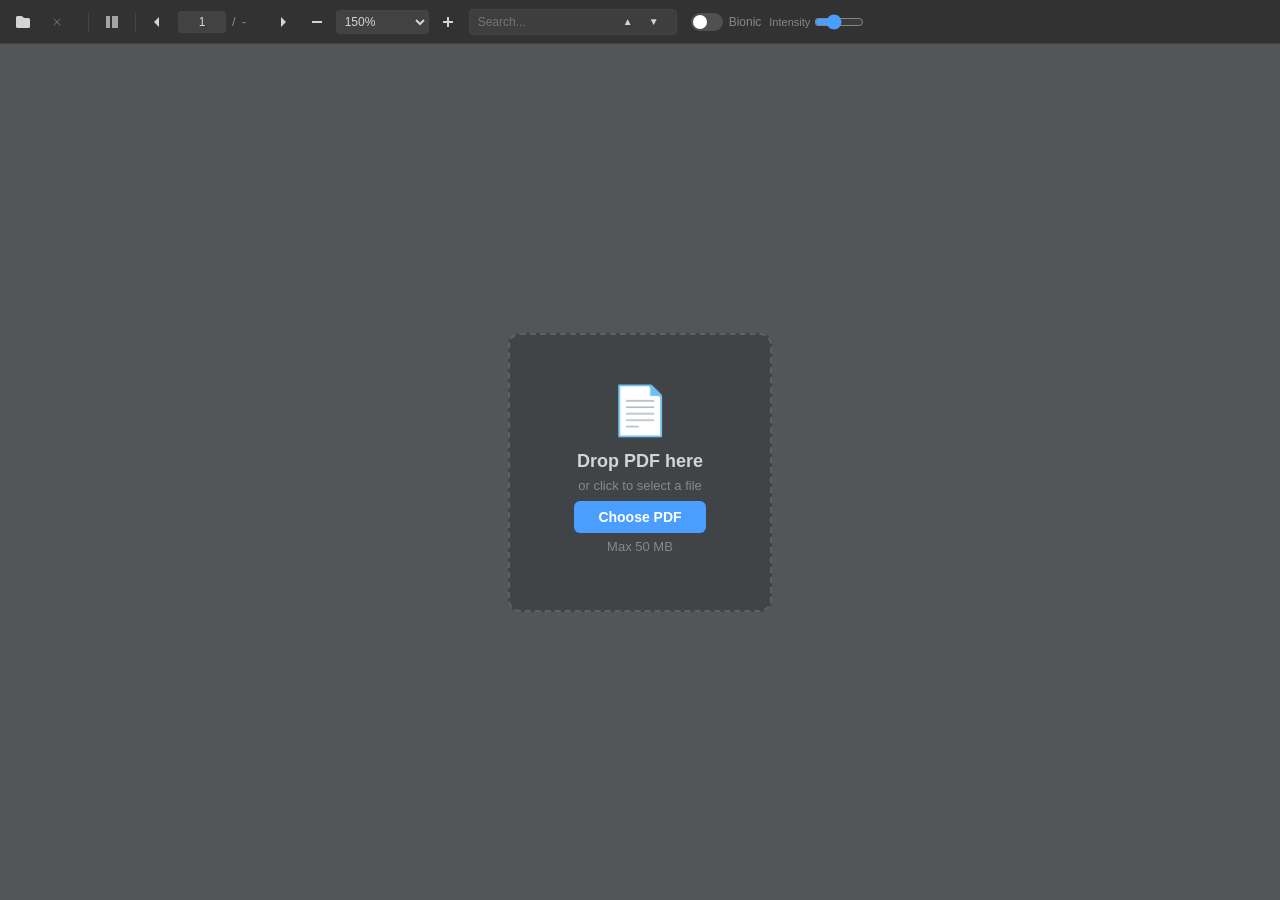
<file: templates/viewer.html>
<!DOCTYPE html>
<html lang="zh-CN">
<head>
  <meta charset="UTF-8" />
  <meta name="viewport" content="width=device-width, initial-scale=1.0" />
  <title>Bionic PDF Reader</title>
  <link rel="stylesheet" href="/static/pdfjs/pdf_viewer.css" />
  <link rel="stylesheet" href="/static/css/viewer.css" />
</head>
<body>
  <!-- Toolbar -->
  <header id="toolbar" class="toolbar">
    <div class="toolbar-group">
      <button id="openFile" class="tool-btn" title="Open File">
        <svg width="16" height="16" viewBox="0 0 16 16"><path fill="currentColor" d="M1 3.5A1.5 1.5 0 012.5 2h3.879a1.5 1.5 0 011.06.44l1.122 1.12A1.5 1.5 0 009.62 4H13.5A1.5 1.5 0 0115 5.5v7a1.5 1.5 0 01-1.5 1.5h-11A1.5 1.5 0 011 12.5v-9z"/></svg>
      </button>
      <button id="closeFile" class="tool-btn" title="Close File" disabled>
        <svg width="16" height="16" viewBox="0 0 16 16"><path fill="currentColor" d="M4.646 4.646a.5.5 0 01.708 0L8 7.293l2.646-2.647a.5.5 0 01.708.708L8.707 8l2.647 2.646a.5.5 0 01-.708.708L8 8.707l-2.646 2.647a.5.5 0 01-.708-.708L7.293 8 4.646 5.354a.5.5 0 010-.708z"/></svg>
      </button>
      <span id="fileName" class="file-name"></span>
      <span class="separator"></span>
      <button id="sidebarToggle" class="tool-btn" title="Toggle Sidebar">
        <svg width="16" height="16" viewBox="0 0 16 16"><path fill="currentColor" d="M2 2h4v12H2zm6 0h6v12H8z" opacity=".7"/></svg>
      </button>
      <span class="separator"></span>
      <button id="previous" class="tool-btn" title="Previous Page">
        <svg width="16" height="16" viewBox="0 0 16 16"><path fill="currentColor" d="M8 3L3 8l5 5V3z"/></svg>
      </button>
      <input id="pageNumber" class="page-input" type="number" min="1" value="1" />
      <span class="page-sep">/</span>
      <span id="numPages" class="page-total">-</span>
      <button id="next" class="tool-btn" title="Next Page">
        <svg width="16" height="16" viewBox="0 0 16 16"><path fill="currentColor" d="M8 3l5 5-5 5V3z"/></svg>
      </button>
    </div>
    <div class="toolbar-group">
      <button id="zoomOut" class="tool-btn" title="Zoom Out">
        <svg width="16" height="16" viewBox="0 0 16 16"><path fill="currentColor" d="M3 7h10v2H3z"/></svg>
      </button>
      <select id="scaleSelect" class="scale-select">
        <option value="0.5">50%</option>
        <option value="0.75">75%</option>
        <option value="1">100%</option>
        <option value="1.25">125%</option>
        <option value="1.5" selected>150%</option>
        <option value="2">200%</option>
        <option value="3">300%</option>
        <option value="page-width">Page Width</option>
        <option value="page-fit">Page Fit</option>
      </select>
      <button id="zoomIn" class="tool-btn" title="Zoom In">
        <svg width="16" height="16" viewBox="0 0 16 16"><path fill="currentColor" d="M7 3v4H3v2h4v4h2V9h4V7H9V3z"/></svg>
      </button>
    </div>
    <div class="toolbar-group">
      <div class="search-box" id="searchBox">
        <input id="searchInput" type="text" placeholder="Search..." />
        <button id="findPrevious" class="tool-btn small" title="Previous Match">&#9650;</button>
        <button id="findNext" class="tool-btn small" title="Next Match">&#9660;</button>
        <span id="findMsg" class="find-msg"></span>
      </div>
    </div>
    <div class="toolbar-group">
      <label class="bionic-toggle" title="Bionic Reading Mode">
        <input type="checkbox" id="bionicToggle" />
        <span class="toggle-track"><span class="toggle-thumb"></span></span>
        <span class="toggle-text">Bionic</span>
      </label>
      <label class="intensity-control" title="Bold Intensity">
        <span>Intensity</span>
        <input type="range" id="bionicIntensity" min="1" max="4" value="2" />
      </label>
    </div>
  </header>

  <!-- Main Layout -->
  <div id="mainContainer" class="main-container">
    <!-- Sidebar -->
    <aside id="sidebar" class="sidebar hidden">
      <div class="sidebar-tabs">
        <button class="sidebar-tab active" data-tab="outline">Outline</button>
        <button class="sidebar-tab" data-tab="thumbnails">Pages</button>
      </div>
      <div id="outlinePanel" class="sidebar-panel active">
        <div id="outlineView" class="outline-view"></div>
      </div>
      <div id="thumbnailPanel" class="sidebar-panel">
        <div id="thumbnailView" class="thumbnail-view"></div>
      </div>
    </aside>

    <!-- PDF Viewer -->
    <div class="viewer-outer">
      <div id="viewerContainer" class="viewer-container">
        <!-- Upload Area (shown initially) -->
        <div id="uploadArea" class="upload-area">
          <div class="upload-box" id="dropZone">
            <div class="upload-icon">&#128196;</div>
            <h2>Drop PDF here</h2>
            <p>or click to select a file</p>
            <label class="btn-primary upload-btn">
              Choose PDF
              <input type="file" id="fileInput" accept=".pdf" hidden />
            </label>
            <p class="upload-hint">Max 50 MB</p>
          </div>
        </div>
        <!-- PDF viewer container (pdfjs renders here) -->
        <div id="viewer" class="pdfViewer" style="display:none;"></div>
      </div>
    </div>
  </div>

  <script type="module" src="/static/js/viewer.js"></script>
</body>
</html>
</file>
<file: static/pdfjs/pdf_viewer.css>
/* Copyright 2014 Mozilla Foundation
 *
 * Licensed under the Apache License, Version 2.0 (the "License");
 * you may not use this file except in compliance with the License.
 * You may obtain a copy of the License at
 *
 *     http://www.apache.org/licenses/LICENSE-2.0
 *
 * Unless required by applicable law or agreed to in writing, software
 * distributed under the License is distributed on an "AS IS" BASIS,
 * WITHOUT WARRANTIES OR CONDITIONS OF ANY KIND, either express or implied.
 * See the License for the specific language governing permissions and
 * limitations under the License.
 */

.messageBar{
  --closing-button-icon:url(images/messageBar_closingButton.svg);
  --message-bar-close-button-color:var(--text-primary-color);
  --message-bar-close-button-color-hover:var(--text-primary-color);
  --message-bar-close-button-border-radius:4px;
  --message-bar-close-button-border:none;
  --message-bar-close-button-hover-bg-color:rgb(21 20 26 / 0.14);
  --message-bar-close-button-active-bg-color:rgb(21 20 26 / 0.21);
  --message-bar-close-button-focus-bg-color:rgb(21 20 26 / 0.07);
}

@media (prefers-color-scheme: dark){

.messageBar{
    --message-bar-close-button-hover-bg-color:rgb(251 251 254 / 0.14);
    --message-bar-close-button-active-bg-color:rgb(251 251 254 / 0.21);
    --message-bar-close-button-focus-bg-color:rgb(251 251 254 / 0.07);
}
  }

@media screen and (forced-colors: active){

.messageBar{
    --message-bar-close-button-color:ButtonText;
    --message-bar-close-button-border:1px solid ButtonText;
    --message-bar-close-button-hover-bg-color:ButtonText;
    --message-bar-close-button-active-bg-color:ButtonText;
    --message-bar-close-button-focus-bg-color:ButtonText;
    --message-bar-close-button-color-hover:HighlightText;
}
  }

.messageBar{

  display:flex;
  position:relative;
  padding:8px 8px 8px 16px;
  flex-direction:column;
  justify-content:center;
  align-items:center;
  gap:8px;
  -webkit-user-select:none;
     -moz-user-select:none;
          user-select:none;

  border-radius:4px;

  border:1px solid var(--message-bar-border-color);
  background:var(--message-bar-bg-color);
  color:var(--message-bar-fg-color);
}

.messageBar  > div{
    display:flex;
    align-items:flex-start;
    gap:8px;
    align-self:stretch;
  }

:is(.messageBar > div)::before{
      content:"";
      display:inline-block;
      width:16px;
      height:16px;
      -webkit-mask-image:var(--message-bar-icon);
              mask-image:var(--message-bar-icon);
      -webkit-mask-size:cover;
              mask-size:cover;
      background-color:var(--message-bar-icon-color);
      flex-shrink:0;
    }

.messageBar button{
    cursor:pointer;
  }

:is(.messageBar button):focus-visible{
      outline:var(--focus-ring-outline);
      outline-offset:2px;
    }

.messageBar .closeButton{
    width:32px;
    height:32px;
    background:none;
    border-radius:var(--message-bar-close-button-border-radius);
    border:var(--message-bar-close-button-border);

    display:flex;
    align-items:center;
    justify-content:center;
  }

:is(.messageBar .closeButton)::before{
      content:"";
      display:inline-block;
      width:16px;
      height:16px;
      -webkit-mask-image:var(--closing-button-icon);
              mask-image:var(--closing-button-icon);
      -webkit-mask-size:cover;
              mask-size:cover;
      background-color:var(--message-bar-close-button-color);
    }

:is(.messageBar .closeButton):is(:hover,:active,:focus)::before{
      background-color:var(--message-bar-close-button-color-hover);
    }

:is(.messageBar .closeButton):hover{
      background-color:var(--message-bar-close-button-hover-bg-color);
    }

:is(.messageBar .closeButton):active{
      background-color:var(--message-bar-close-button-active-bg-color);
    }

:is(.messageBar .closeButton):focus{
      background-color:var(--message-bar-close-button-focus-bg-color);
    }

:is(.messageBar .closeButton)  > span{
      display:inline-block;
      width:0;
      height:0;
      overflow:hidden;
    }

#editorUndoBar{
  --text-primary-color:#15141a;

  --message-bar-icon:url(images/secondaryToolbarButton-documentProperties.svg);
  --message-bar-icon-color:#0060df;
  --message-bar-bg-color:#deeafc;
  --message-bar-fg-color:var(--text-primary-color);
  --message-bar-border-color:rgb(0 0 0 / 0.08);

  --undo-button-bg-color:rgb(21 20 26 / 0.07);
  --undo-button-bg-color-hover:rgb(21 20 26 / 0.14);
  --undo-button-bg-color-active:rgb(21 20 26 / 0.21);

  --undo-button-fg-color:var(--message-bar-fg-color);
  --undo-button-fg-color-hover:var(--undo-button-fg-color);
  --undo-button-fg-color-active:var(--undo-button-fg-color);

  --focus-ring-color:#0060df;
  --focus-ring-outline:2px solid var(--focus-ring-color);
}

@media (prefers-color-scheme: dark){

#editorUndoBar{
    --text-primary-color:#fbfbfe;

    --message-bar-icon-color:#73a7f3;
    --message-bar-bg-color:#003070;
    --message-bar-border-color:rgb(255 255 255 / 0.08);

    --undo-button-bg-color:rgb(255 255 255 / 0.08);
    --undo-button-bg-color-hover:rgb(255 255 255 / 0.14);
    --undo-button-bg-color-active:rgb(255 255 255 / 0.21);
}
  }

@media screen and (forced-colors: active){

#editorUndoBar{
    --text-primary-color:CanvasText;

    --message-bar-icon-color:CanvasText;
    --message-bar-bg-color:Canvas;
    --message-bar-border-color:CanvasText;

    --undo-button-bg-color:ButtonText;
    --undo-button-bg-color-hover:SelectedItem;
    --undo-button-bg-color-active:SelectedItem;

    --undo-button-fg-color:ButtonFace;
    --undo-button-fg-color-hover:SelectedItemText;
    --undo-button-fg-color-active:SelectedItemText;

    --focus-ring-color:CanvasText;
}
  }

#editorUndoBar{

  position:fixed;
  top:50px;
  left:50%;
  transform:translateX(-50%);
  z-index:10;

  padding-block:8px;
  padding-inline:16px 8px;

  font:menu;
  font-size:15px;

  cursor:default;
}

#editorUndoBar button{
    cursor:pointer;
  }

#editorUndoBar #editorUndoBarUndoButton{
    border-radius:4px;
    font-weight:590;
    line-height:19.5px;
    color:var(--undo-button-fg-color);
    border:none;
    padding:4px 16px;
    margin-inline-start:8px;
    height:32px;

    background-color:var(--undo-button-bg-color);
  }

:is(#editorUndoBar #editorUndoBarUndoButton):hover{
      background-color:var(--undo-button-bg-color-hover);
      color:var(--undo-button-fg-color-hover);
    }

:is(#editorUndoBar #editorUndoBarUndoButton):active{
      background-color:var(--undo-button-bg-color-active);
      color:var(--undo-button-fg-color-active);
    }

#editorUndoBar  > div{
    align-items:center;
  }

.dialog{
  --dialog-bg-color:white;
  --dialog-border-color:white;
  --dialog-shadow:0 2px 14px 0 rgb(58 57 68 / 0.2);
  --text-primary-color:#15141a;
  --text-secondary-color:#5b5b66;
  --hover-filter:brightness(0.9);
  --focus-ring-color:#0060df;
  --focus-ring-outline:2px solid var(--focus-ring-color);
  --link-fg-color:#0060df;
  --link-hover-fg-color:#0250bb;
  --separator-color:#f0f0f4;

  --textarea-border-color:#8f8f9d;
  --textarea-bg-color:white;
  --textarea-fg-color:var(--text-secondary-color);

  --radio-bg-color:#f0f0f4;
  --radio-checked-bg-color:#fbfbfe;
  --radio-border-color:#8f8f9d;
  --radio-checked-border-color:#0060df;

  --button-secondary-bg-color:#f0f0f4;
  --button-secondary-fg-color:var(--text-primary-color);
  --button-secondary-border-color:var(--button-secondary-bg-color);
  --button-secondary-hover-bg-color:var(--button-secondary-bg-color);
  --button-secondary-hover-fg-color:var(--button-secondary-fg-color);
  --button-secondary-hover-border-color:var(--button-secondary-hover-bg-color);

  --button-primary-bg-color:#0060df;
  --button-primary-fg-color:#fbfbfe;
  --button-primary-border-color:var(--button-primary-bg-color);
  --button-primary-hover-bg-color:var(--button-primary-bg-color);
  --button-primary-hover-fg-color:var(--button-primary-fg-color);
  --button-primary-hover-border-color:var(--button-primary-hover-bg-color);
}

@media (prefers-color-scheme: dark){

.dialog{
    --dialog-bg-color:#1c1b22;
    --dialog-border-color:#1c1b22;
    --dialog-shadow:0 2px 14px 0 #15141a;
    --text-primary-color:#fbfbfe;
    --text-secondary-color:#cfcfd8;
    --focus-ring-color:#0df;
    --hover-filter:brightness(1.4);
    --link-fg-color:#0df;
    --link-hover-fg-color:#80ebff;
    --separator-color:#52525e;

    --textarea-bg-color:#42414d;

    --radio-bg-color:#2b2a33;
    --radio-checked-bg-color:#15141a;
    --radio-checked-border-color:#0df;

    --button-secondary-bg-color:#2b2a33;
    --button-primary-bg-color:#0df;
    --button-primary-fg-color:#15141a;
}
  }

@media screen and (forced-colors: active){

.dialog{
    --dialog-bg-color:Canvas;
    --dialog-border-color:CanvasText;
    --dialog-shadow:none;
    --text-primary-color:CanvasText;
    --text-secondary-color:CanvasText;
    --hover-filter:none;
    --focus-ring-color:ButtonBorder;
    --link-fg-color:LinkText;
    --link-hover-fg-color:LinkText;
    --separator-color:CanvasText;

    --textarea-border-color:ButtonBorder;
    --textarea-bg-color:Field;
    --textarea-fg-color:ButtonText;

    --radio-bg-color:ButtonFace;
    --radio-checked-bg-color:ButtonFace;
    --radio-border-color:ButtonText;
    --radio-checked-border-color:ButtonText;

    --button-secondary-bg-color:ButtonFace;
    --button-secondary-fg-color:ButtonText;
    --button-secondary-border-color:ButtonText;
    --button-secondary-hover-bg-color:AccentColor;
    --button-secondary-hover-fg-color:AccentColorText;

    --button-primary-bg-color:ButtonText;
    --button-primary-fg-color:ButtonFace;
    --button-primary-hover-bg-color:AccentColor;
    --button-primary-hover-fg-color:AccentColorText;
}
  }

.dialog{

  font:message-box;
  font-size:13px;
  font-weight:400;
  line-height:150%;
  border-radius:4px;
  padding:12px 16px;
  border:1px solid var(--dialog-border-color);
  background:var(--dialog-bg-color);
  color:var(--text-primary-color);
  box-shadow:var(--dialog-shadow);
}

:is(.dialog .mainContainer) *:focus-visible{
      outline:var(--focus-ring-outline);
      outline-offset:2px;
    }

:is(.dialog .mainContainer) .title{
      display:flex;
      width:auto;
      flex-direction:column;
      justify-content:flex-end;
      align-items:flex-start;
      gap:12px;
    }

:is(:is(.dialog .mainContainer) .title)  > span{
        font-size:13px;
        font-style:normal;
        font-weight:590;
        line-height:150%;
      }

:is(.dialog .mainContainer) .dialogSeparator{
      width:100%;
      height:0;
      margin-block:4px;
      border-top:1px solid var(--separator-color);
      border-bottom:none;
    }

:is(.dialog .mainContainer) .dialogButtonsGroup{
      display:flex;
      gap:12px;
      align-self:flex-end;
    }

:is(.dialog .mainContainer) .radio{
      display:flex;
      flex-direction:column;
      align-items:flex-start;
      gap:4px;
    }

:is(:is(.dialog .mainContainer) .radio)  > .radioButton{
        display:flex;
        gap:8px;
        align-self:stretch;
        align-items:center;
      }

:is(:is(:is(.dialog .mainContainer) .radio) > .radioButton) input{
          -webkit-appearance:none;
             -moz-appearance:none;
                  appearance:none;
          box-sizing:border-box;
          width:16px;
          height:16px;
          border-radius:50%;
          background-color:var(--radio-bg-color);
          border:1px solid var(--radio-border-color);
        }

:is(:is(:is(:is(.dialog .mainContainer) .radio) > .radioButton) input):hover{
            filter:var(--hover-filter);
          }

:is(:is(:is(:is(.dialog .mainContainer) .radio) > .radioButton) input):checked{
            background-color:var(--radio-checked-bg-color);
            border:4px solid var(--radio-checked-border-color);
          }

:is(:is(.dialog .mainContainer) .radio)  > .radioLabel{
        display:flex;
        padding-inline-start:24px;
        align-items:flex-start;
        gap:10px;
        align-self:stretch;
      }

:is(:is(:is(.dialog .mainContainer) .radio) > .radioLabel)  > span{
          flex:1 0 0;
          font-size:11px;
          color:var(--text-secondary-color);
        }

:is(.dialog .mainContainer) button:not(:is(.toggle-button,.closeButton)){
      border-radius:4px;
      border:1px solid;
      font:menu;
      font-weight:600;
      padding:4px 16px;
      width:auto;
      height:32px;
    }

:is(:is(.dialog .mainContainer) button:not(:is(.toggle-button,.closeButton))):hover{
        cursor:pointer;
        filter:var(--hover-filter);
      }

.secondaryButton:is(:is(.dialog .mainContainer) button:not(:is(.toggle-button,.closeButton))){
        color:var(--button-secondary-fg-color);
        background-color:var(--button-secondary-bg-color);
        border-color:var(--button-secondary-border-color);
      }

.secondaryButton:is(:is(.dialog .mainContainer) button:not(:is(.toggle-button,.closeButton))):hover{
          color:var(--button-secondary-hover-fg-color);
          background-color:var(--button-secondary-hover-bg-color);
          border-color:var(--button-secondary-hover-border-color);
        }

.primaryButton:is(:is(.dialog .mainContainer) button:not(:is(.toggle-button,.closeButton))){
        color:var(--button-primary-fg-color);
        background-color:var(--button-primary-bg-color);
        border-color:var(--button-primary-border-color);
        opacity:1;
      }

.primaryButton:is(:is(.dialog .mainContainer) button:not(:is(.toggle-button,.closeButton))):hover{
          color:var(--button-primary-hover-fg-color);
          background-color:var(--button-primary-hover-bg-color);
          border-color:var(--button-primary-hover-border-color);
        }

:is(.dialog .mainContainer) a{
      color:var(--link-fg-color);
    }

:is(:is(.dialog .mainContainer) a):hover{
        color:var(--link-hover-fg-color);
      }

:is(.dialog .mainContainer) textarea{
      font:inherit;
      padding:8px;
      resize:none;
      margin:0;
      box-sizing:border-box;
      border-radius:4px;
      border:1px solid var(--textarea-border-color);
      background:var(--textarea-bg-color);
      color:var(--textarea-fg-color);
    }

:is(:is(.dialog .mainContainer) textarea):focus{
        outline-offset:0;
        border-color:transparent;
      }

:is(:is(.dialog .mainContainer) textarea):disabled{
        pointer-events:none;
        opacity:0.4;
      }

:is(.dialog .mainContainer) .messageBar{
      --message-bar-bg-color:#ffebcd;
      --message-bar-fg-color:#15141a;
      --message-bar-border-color:rgb(0 0 0 / 0.08);
      --message-bar-icon:url(images/messageBar_warning.svg);
      --message-bar-icon-color:#cd411e;
    }

@media (prefers-color-scheme: dark){

:is(.dialog .mainContainer) .messageBar{
        --message-bar-bg-color:#5a3100;
        --message-bar-fg-color:#fbfbfe;
        --message-bar-border-color:rgb(255 255 255 / 0.08);
        --message-bar-icon-color:#e49c49;
    }
      }

@media screen and (forced-colors: active){

:is(.dialog .mainContainer) .messageBar{
        --message-bar-bg-color:HighlightText;
        --message-bar-fg-color:CanvasText;
        --message-bar-border-color:CanvasText;
        --message-bar-icon-color:CanvasText;
    }
      }

:is(.dialog .mainContainer) .messageBar{

      align-self:stretch;
    }

:is(:is(:is(.dialog .mainContainer) .messageBar) > div)::before,:is(:is(:is(.dialog .mainContainer) .messageBar) > div)  > div{
          margin-block:4px;
        }

:is(:is(:is(.dialog .mainContainer) .messageBar) > div)  > div{
          display:flex;
          flex-direction:column;
          align-items:flex-start;
          gap:8px;
          flex:1 0 0;
        }

:is(:is(:is(:is(.dialog .mainContainer) .messageBar) > div) > div) .title{
            font-size:13px;
            font-weight:590;
          }

:is(:is(:is(:is(.dialog .mainContainer) .messageBar) > div) > div) .description{
            font-size:13px;
          }

:is(.dialog .mainContainer) .toggler{
      display:flex;
      align-items:center;
      gap:8px;
      align-self:stretch;
    }

:is(:is(.dialog .mainContainer) .toggler)  > .togglerLabel{
        -webkit-user-select:none;
           -moz-user-select:none;
                user-select:none;
      }

.textLayer{
  position:absolute;
  text-align:initial;
  inset:0;
  overflow:clip;
  opacity:1;
  line-height:1;
  -webkit-text-size-adjust:none;
     -moz-text-size-adjust:none;
          text-size-adjust:none;
  forced-color-adjust:none;
  transform-origin:0 0;
  caret-color:CanvasText;
  z-index:0;
}

.textLayer.highlighting{
    touch-action:none;
  }

.textLayer :is(span,br){
    color:transparent;
    position:absolute;
    white-space:pre;
    cursor:text;
    transform-origin:0% 0%;
  }

.textLayer  > :not(.markedContent),.textLayer .markedContent span:not(.markedContent){
    z-index:1;
  }

.textLayer span.markedContent{
    top:0;
    height:0;
  }

.textLayer span[role="img"]{
    -webkit-user-select:none;
       -moz-user-select:none;
            user-select:none;
    cursor:default;
  }

.textLayer .highlight{
    --highlight-bg-color:rgb(180 0 170 / 0.25);
    --highlight-selected-bg-color:rgb(0 100 0 / 0.25);
    --highlight-backdrop-filter:none;
    --highlight-selected-backdrop-filter:none;
  }

@media screen and (forced-colors: active){

.textLayer .highlight{
      --highlight-bg-color:transparent;
      --highlight-selected-bg-color:transparent;
      --highlight-backdrop-filter:var(--hcm-highlight-filter);
      --highlight-selected-backdrop-filter:var(
        --hcm-highlight-selected-filter
      );
  }
    }

.textLayer .highlight{

    margin:-1px;
    padding:1px;
    background-color:var(--highlight-bg-color);
    -webkit-backdrop-filter:var(--highlight-backdrop-filter);
            backdrop-filter:var(--highlight-backdrop-filter);
    border-radius:4px;
  }

.appended:is(.textLayer .highlight){
      position:initial;
    }

.begin:is(.textLayer .highlight){
      border-radius:4px 0 0 4px;
    }

.end:is(.textLayer .highlight){
      border-radius:0 4px 4px 0;
    }

.middle:is(.textLayer .highlight){
      border-radius:0;
    }

.selected:is(.textLayer .highlight){
      background-color:var(--highlight-selected-bg-color);
      -webkit-backdrop-filter:var(--highlight-selected-backdrop-filter);
              backdrop-filter:var(--highlight-selected-backdrop-filter);
    }

.textLayer ::-moz-selection{
    background:rgba(0 0 255 / 0.25);
    background:color-mix(in srgb, AccentColor, transparent 75%);
  }

.textLayer ::selection{
    background:rgba(0 0 255 / 0.25);
    background:color-mix(in srgb, AccentColor, transparent 75%);
  }

.textLayer br::-moz-selection{
    background:transparent;
  }

.textLayer br::selection{
    background:transparent;
  }

.textLayer .endOfContent{
    display:block;
    position:absolute;
    inset:100% 0 0;
    z-index:0;
    cursor:default;
    -webkit-user-select:none;
       -moz-user-select:none;
            user-select:none;
  }

.textLayer.selecting .endOfContent{
    top:0;
  }

.annotationLayer{
  --annotation-unfocused-field-background:url("data:image/svg+xml;charset=UTF-8,<svg width='1px' height='1px' xmlns='http://www.w3.org/2000/svg'><rect width='100%' height='100%' style='fill:rgba(0, 54, 255, 0.13);'/></svg>");
  --input-focus-border-color:Highlight;
  --input-focus-outline:1px solid Canvas;
  --input-unfocused-border-color:transparent;
  --input-disabled-border-color:transparent;
  --input-hover-border-color:black;
  --link-outline:none;
}

@media screen and (forced-colors: active){

.annotationLayer{
    --input-focus-border-color:CanvasText;
    --input-unfocused-border-color:ActiveText;
    --input-disabled-border-color:GrayText;
    --input-hover-border-color:Highlight;
    --link-outline:1.5px solid LinkText;
}

    .annotationLayer .textWidgetAnnotation :is(input,textarea):required,.annotationLayer .choiceWidgetAnnotation select:required,.annotationLayer .buttonWidgetAnnotation:is(.checkBox,.radioButton) input:required{
      outline:1.5px solid selectedItem;
    }

    .annotationLayer .linkAnnotation{
      outline:var(--link-outline);
    }

      :is(.annotationLayer .linkAnnotation):hover{
        -webkit-backdrop-filter:var(--hcm-highlight-filter);
                backdrop-filter:var(--hcm-highlight-filter);
      }

      :is(.annotationLayer .linkAnnotation) > a:hover{
        opacity:0 !important;
        background:none !important;
        box-shadow:none;
      }

    .annotationLayer .popupAnnotation .popup{
      outline:calc(1.5px * var(--scale-factor)) solid CanvasText !important;
      background-color:ButtonFace !important;
      color:ButtonText !important;
    }

    .annotationLayer .highlightArea:hover::after{
      position:absolute;
      top:0;
      left:0;
      width:100%;
      height:100%;
      -webkit-backdrop-filter:var(--hcm-highlight-filter);
              backdrop-filter:var(--hcm-highlight-filter);
      content:"";
      pointer-events:none;
    }

    .annotationLayer .popupAnnotation.focused .popup{
      outline:calc(3px * var(--scale-factor)) solid Highlight !important;
    }
  }

.annotationLayer{

  position:absolute;
  top:0;
  left:0;
  pointer-events:none;
  transform-origin:0 0;
}

.annotationLayer[data-main-rotation="90"] .norotate{
    transform:rotate(270deg) translateX(-100%);
  }

.annotationLayer[data-main-rotation="180"] .norotate{
    transform:rotate(180deg) translate(-100%, -100%);
  }

.annotationLayer[data-main-rotation="270"] .norotate{
    transform:rotate(90deg) translateY(-100%);
  }

.annotationLayer.disabled section,.annotationLayer.disabled .popup{
      pointer-events:none;
    }

.annotationLayer .annotationContent{
    position:absolute;
    width:100%;
    height:100%;
    pointer-events:none;
  }

.freetext:is(.annotationLayer .annotationContent){
      background:transparent;
      border:none;
      inset:0;
      overflow:visible;
      white-space:nowrap;
      font:10px sans-serif;
      line-height:1.35;
      -webkit-user-select:none;
         -moz-user-select:none;
              user-select:none;
    }

.annotationLayer section{
    position:absolute;
    text-align:initial;
    pointer-events:auto;
    box-sizing:border-box;
    transform-origin:0 0;
  }

:is(.annotationLayer section):has(div.annotationContent) canvas.annotationContent{
        display:none;
      }

.textLayer.selecting ~ .annotationLayer section{
    pointer-events:none;
  }

.annotationLayer :is(.linkAnnotation,.buttonWidgetAnnotation.pushButton) > a{
    position:absolute;
    font-size:1em;
    top:0;
    left:0;
    width:100%;
    height:100%;
  }

.annotationLayer :is(.linkAnnotation,.buttonWidgetAnnotation.pushButton):not(.hasBorder) > a:hover{
    opacity:0.2;
    background-color:rgb(255 255 0);
    box-shadow:0 2px 10px rgb(255 255 0);
  }

.annotationLayer .linkAnnotation.hasBorder:hover{
    background-color:rgb(255 255 0 / 0.2);
  }

.annotationLayer .hasBorder{
    background-size:100% 100%;
  }

.annotationLayer .textAnnotation img{
    position:absolute;
    cursor:pointer;
    width:100%;
    height:100%;
    top:0;
    left:0;
  }

.annotationLayer .textWidgetAnnotation :is(input,textarea),.annotationLayer .choiceWidgetAnnotation select,.annotationLayer .buttonWidgetAnnotation:is(.checkBox,.radioButton) input{
    background-image:var(--annotation-unfocused-field-background);
    border:2px solid var(--input-unfocused-border-color);
    box-sizing:border-box;
    font:calc(9px * var(--scale-factor)) sans-serif;
    height:100%;
    margin:0;
    vertical-align:top;
    width:100%;
  }

.annotationLayer .textWidgetAnnotation :is(input,textarea):required,.annotationLayer .choiceWidgetAnnotation select:required,.annotationLayer .buttonWidgetAnnotation:is(.checkBox,.radioButton) input:required{
    outline:1.5px solid red;
  }

.annotationLayer .choiceWidgetAnnotation select option{
    padding:0;
  }

.annotationLayer .buttonWidgetAnnotation.radioButton input{
    border-radius:50%;
  }

.annotationLayer .textWidgetAnnotation textarea{
    resize:none;
  }

.annotationLayer .textWidgetAnnotation [disabled]:is(input,textarea),.annotationLayer .choiceWidgetAnnotation select[disabled],.annotationLayer .buttonWidgetAnnotation:is(.checkBox,.radioButton) input[disabled]{
    background:none;
    border:2px solid var(--input-disabled-border-color);
    cursor:not-allowed;
  }

.annotationLayer .textWidgetAnnotation :is(input,textarea):hover,.annotationLayer .choiceWidgetAnnotation select:hover,.annotationLayer .buttonWidgetAnnotation:is(.checkBox,.radioButton) input:hover{
    border:2px solid var(--input-hover-border-color);
  }

.annotationLayer .textWidgetAnnotation :is(input,textarea):hover,.annotationLayer .choiceWidgetAnnotation select:hover,.annotationLayer .buttonWidgetAnnotation.checkBox input:hover{
    border-radius:2px;
  }

.annotationLayer .textWidgetAnnotation :is(input,textarea):focus,.annotationLayer .choiceWidgetAnnotation select:focus{
    background:none;
    border:2px solid var(--input-focus-border-color);
    border-radius:2px;
    outline:var(--input-focus-outline);
  }

.annotationLayer .buttonWidgetAnnotation:is(.checkBox,.radioButton) :focus{
    background-image:none;
    background-color:transparent;
  }

.annotationLayer .buttonWidgetAnnotation.checkBox :focus{
    border:2px solid var(--input-focus-border-color);
    border-radius:2px;
    outline:var(--input-focus-outline);
  }

.annotationLayer .buttonWidgetAnnotation.radioButton :focus{
    border:2px solid var(--input-focus-border-color);
    outline:var(--input-focus-outline);
  }

.annotationLayer .buttonWidgetAnnotation.checkBox input:checked::before,.annotationLayer .buttonWidgetAnnotation.checkBox input:checked::after,.annotationLayer .buttonWidgetAnnotation.radioButton input:checked::before{
    background-color:CanvasText;
    content:"";
    display:block;
    position:absolute;
  }

.annotationLayer .buttonWidgetAnnotation.checkBox input:checked::before,.annotationLayer .buttonWidgetAnnotation.checkBox input:checked::after{
    height:80%;
    left:45%;
    width:1px;
  }

.annotationLayer .buttonWidgetAnnotation.checkBox input:checked::before{
    transform:rotate(45deg);
  }

.annotationLayer .buttonWidgetAnnotation.checkBox input:checked::after{
    transform:rotate(-45deg);
  }

.annotationLayer .buttonWidgetAnnotation.radioButton input:checked::before{
    border-radius:50%;
    height:50%;
    left:25%;
    top:25%;
    width:50%;
  }

.annotationLayer .textWidgetAnnotation input.comb{
    font-family:monospace;
    padding-left:2px;
    padding-right:0;
  }

.annotationLayer .textWidgetAnnotation input.comb:focus{
    width:103%;
  }

.annotationLayer .buttonWidgetAnnotation:is(.checkBox,.radioButton) input{
    -webkit-appearance:none;
       -moz-appearance:none;
            appearance:none;
  }

.annotationLayer .fileAttachmentAnnotation .popupTriggerArea{
    height:100%;
    width:100%;
  }

.annotationLayer .popupAnnotation{
    position:absolute;
    font-size:calc(9px * var(--scale-factor));
    pointer-events:none;
    width:-moz-max-content;
    width:max-content;
    max-width:45%;
    height:auto;
  }

.annotationLayer .popup{
    background-color:rgb(255 255 153);
    box-shadow:0 calc(2px * var(--scale-factor)) calc(5px * var(--scale-factor)) rgb(136 136 136);
    border-radius:calc(2px * var(--scale-factor));
    outline:1.5px solid rgb(255 255 74);
    padding:calc(6px * var(--scale-factor));
    cursor:pointer;
    font:message-box;
    white-space:normal;
    word-wrap:break-word;
    pointer-events:auto;
  }

.annotationLayer .popupAnnotation.focused .popup{
    outline-width:3px;
  }

.annotationLayer .popup *{
    font-size:calc(9px * var(--scale-factor));
  }

.annotationLayer .popup > .header{
    display:inline-block;
  }

.annotationLayer .popup > .header h1{
    display:inline;
  }

.annotationLayer .popup > .header .popupDate{
    display:inline-block;
    margin-left:calc(5px * var(--scale-factor));
    width:-moz-fit-content;
    width:fit-content;
  }

.annotationLayer .popupContent{
    border-top:1px solid rgb(51 51 51);
    margin-top:calc(2px * var(--scale-factor));
    padding-top:calc(2px * var(--scale-factor));
  }

.annotationLayer .richText > *{
    white-space:pre-wrap;
    font-size:calc(9px * var(--scale-factor));
  }

.annotationLayer .popupTriggerArea{
    cursor:pointer;
  }

.annotationLayer section svg{
    position:absolute;
    width:100%;
    height:100%;
    top:0;
    left:0;
  }

.annotationLayer .annotationTextContent{
    position:absolute;
    width:100%;
    height:100%;
    opacity:0;
    color:transparent;
    -webkit-user-select:none;
       -moz-user-select:none;
            user-select:none;
    pointer-events:none;
  }

:is(.annotationLayer .annotationTextContent) span{
      width:100%;
      display:inline-block;
    }

.annotationLayer svg.quadrilateralsContainer{
    contain:strict;
    width:0;
    height:0;
    position:absolute;
    top:0;
    left:0;
    z-index:-1;
  }

:root{
  --xfa-unfocused-field-background:url("data:image/svg+xml;charset=UTF-8,<svg width='1px' height='1px' xmlns='http://www.w3.org/2000/svg'><rect width='100%' height='100%' style='fill:rgba(0, 54, 255, 0.13);'/></svg>");
  --xfa-focus-outline:auto;
}

@media screen and (forced-colors: active){
  :root{
    --xfa-focus-outline:2px solid CanvasText;
  }
  .xfaLayer *:required{
    outline:1.5px solid selectedItem;
  }
}

.xfaLayer{
  background-color:transparent;
}

.xfaLayer .highlight{
  margin:-1px;
  padding:1px;
  background-color:rgb(239 203 237);
  border-radius:4px;
}

.xfaLayer .highlight.appended{
  position:initial;
}

.xfaLayer .highlight.begin{
  border-radius:4px 0 0 4px;
}

.xfaLayer .highlight.end{
  border-radius:0 4px 4px 0;
}

.xfaLayer .highlight.middle{
  border-radius:0;
}

.xfaLayer .highlight.selected{
  background-color:rgb(203 223 203);
}

.xfaPage{
  overflow:hidden;
  position:relative;
}

.xfaContentarea{
  position:absolute;
}

.xfaPrintOnly{
  display:none;
}

.xfaLayer{
  position:absolute;
  text-align:initial;
  top:0;
  left:0;
  transform-origin:0 0;
  line-height:1.2;
}

.xfaLayer *{
  color:inherit;
  font:inherit;
  font-style:inherit;
  font-weight:inherit;
  font-kerning:inherit;
  letter-spacing:-0.01px;
  text-align:inherit;
  text-decoration:inherit;
  box-sizing:border-box;
  background-color:transparent;
  padding:0;
  margin:0;
  pointer-events:auto;
  line-height:inherit;
}

.xfaLayer *:required{
  outline:1.5px solid red;
}

.xfaLayer div,
.xfaLayer svg,
.xfaLayer svg *{
  pointer-events:none;
}

.xfaLayer a{
  color:blue;
}

.xfaRich li{
  margin-left:3em;
}

.xfaFont{
  color:black;
  font-weight:normal;
  font-kerning:none;
  font-size:10px;
  font-style:normal;
  letter-spacing:0;
  text-decoration:none;
  vertical-align:0;
}

.xfaCaption{
  overflow:hidden;
  flex:0 0 auto;
}

.xfaCaptionForCheckButton{
  overflow:hidden;
  flex:1 1 auto;
}

.xfaLabel{
  height:100%;
  width:100%;
}

.xfaLeft{
  display:flex;
  flex-direction:row;
  align-items:center;
}

.xfaRight{
  display:flex;
  flex-direction:row-reverse;
  align-items:center;
}

:is(.xfaLeft, .xfaRight) > :is(.xfaCaption, .xfaCaptionForCheckButton){
  max-height:100%;
}

.xfaTop{
  display:flex;
  flex-direction:column;
  align-items:flex-start;
}

.xfaBottom{
  display:flex;
  flex-direction:column-reverse;
  align-items:flex-start;
}

:is(.xfaTop, .xfaBottom) > :is(.xfaCaption, .xfaCaptionForCheckButton){
  width:100%;
}

.xfaBorder{
  background-color:transparent;
  position:absolute;
  pointer-events:none;
}

.xfaWrapped{
  width:100%;
  height:100%;
}

:is(.xfaTextfield, .xfaSelect):focus{
  background-image:none;
  background-color:transparent;
  outline:var(--xfa-focus-outline);
  outline-offset:-1px;
}

:is(.xfaCheckbox, .xfaRadio):focus{
  outline:var(--xfa-focus-outline);
}

.xfaTextfield,
.xfaSelect{
  height:100%;
  width:100%;
  flex:1 1 auto;
  border:none;
  resize:none;
  background-image:var(--xfa-unfocused-field-background);
}

.xfaSelect{
  padding-inline:2px;
}

:is(.xfaTop, .xfaBottom) > :is(.xfaTextfield, .xfaSelect){
  flex:0 1 auto;
}

.xfaButton{
  cursor:pointer;
  width:100%;
  height:100%;
  border:none;
  text-align:center;
}

.xfaLink{
  width:100%;
  height:100%;
  position:absolute;
  top:0;
  left:0;
}

.xfaCheckbox,
.xfaRadio{
  width:100%;
  height:100%;
  flex:0 0 auto;
  border:none;
}

.xfaRich{
  white-space:pre-wrap;
  width:100%;
  height:100%;
}

.xfaImage{
  -o-object-position:left top;
     object-position:left top;
  -o-object-fit:contain;
     object-fit:contain;
  width:100%;
  height:100%;
}

.xfaLrTb,
.xfaRlTb,
.xfaTb{
  display:flex;
  flex-direction:column;
  align-items:stretch;
}

.xfaLr{
  display:flex;
  flex-direction:row;
  align-items:stretch;
}

.xfaRl{
  display:flex;
  flex-direction:row-reverse;
  align-items:stretch;
}

.xfaTb > div{
  justify-content:left;
}

.xfaPosition{
  position:relative;
}

.xfaArea{
  position:relative;
}

.xfaValignMiddle{
  display:flex;
  align-items:center;
}

.xfaTable{
  display:flex;
  flex-direction:column;
  align-items:stretch;
}

.xfaTable .xfaRow{
  display:flex;
  flex-direction:row;
  align-items:stretch;
}

.xfaTable .xfaRlRow{
  display:flex;
  flex-direction:row-reverse;
  align-items:stretch;
  flex:1;
}

.xfaTable .xfaRlRow > div{
  flex:1;
}

:is(.xfaNonInteractive, .xfaDisabled, .xfaReadOnly) :is(input, textarea){
  background:initial;
}

@media print{
  .xfaTextfield,
  .xfaSelect{
    background:transparent;
  }

  .xfaSelect{
    -webkit-appearance:none;
       -moz-appearance:none;
            appearance:none;
    text-indent:1px;
    text-overflow:"";
  }
}

.canvasWrapper svg{
    transform:none;
  }

.moving:is(.canvasWrapper svg){
      z-index:100000;
    }

[data-main-rotation="90"]:is(.highlight:is(.canvasWrapper svg),.highlightOutline:is(.canvasWrapper svg)) mask,[data-main-rotation="90"]:is(.highlight:is(.canvasWrapper svg),.highlightOutline:is(.canvasWrapper svg)) use:not(.clip,.mask){
          transform:matrix(0, 1, -1, 0, 1, 0);
        }

[data-main-rotation="180"]:is(.highlight:is(.canvasWrapper svg),.highlightOutline:is(.canvasWrapper svg)) mask,[data-main-rotation="180"]:is(.highlight:is(.canvasWrapper svg),.highlightOutline:is(.canvasWrapper svg)) use:not(.clip,.mask){
          transform:matrix(-1, 0, 0, -1, 1, 1);
        }

[data-main-rotation="270"]:is(.highlight:is(.canvasWrapper svg),.highlightOutline:is(.canvasWrapper svg)) mask,[data-main-rotation="270"]:is(.highlight:is(.canvasWrapper svg),.highlightOutline:is(.canvasWrapper svg)) use:not(.clip,.mask){
          transform:matrix(0, -1, 1, 0, 0, 1);
        }

.draw:is(.canvasWrapper svg){
      position:absolute;
      mix-blend-mode:normal;
    }

.draw[data-draw-rotation="90"]:is(.canvasWrapper svg){
        transform:rotate(90deg);
      }

.draw[data-draw-rotation="180"]:is(.canvasWrapper svg){
        transform:rotate(180deg);
      }

.draw[data-draw-rotation="270"]:is(.canvasWrapper svg){
        transform:rotate(270deg);
      }

.highlight:is(.canvasWrapper svg){
      --blend-mode:multiply;
    }

@media screen and (forced-colors: active){

.highlight:is(.canvasWrapper svg){
        --blend-mode:difference;
    }
      }

.highlight:is(.canvasWrapper svg){

      position:absolute;
      mix-blend-mode:var(--blend-mode);
    }

.highlight:is(.canvasWrapper svg):not(.free){
        fill-rule:evenodd;
      }

.highlightOutline:is(.canvasWrapper svg){
      position:absolute;
      mix-blend-mode:normal;
      fill-rule:evenodd;
      fill:none;
    }

.highlightOutline.hovered:is(.canvasWrapper svg):not(.free):not(.selected){
          stroke:var(--hover-outline-color);
          stroke-width:var(--outline-width);
        }

.highlightOutline.selected:is(.canvasWrapper svg):not(.free) .mainOutline{
            stroke:var(--outline-around-color);
            stroke-width:calc(
              var(--outline-width) + 2 * var(--outline-around-width)
            );
          }

.highlightOutline.selected:is(.canvasWrapper svg):not(.free) .secondaryOutline{
            stroke:var(--outline-color);
            stroke-width:var(--outline-width);
          }

.highlightOutline.free.hovered:is(.canvasWrapper svg):not(.selected){
          stroke:var(--hover-outline-color);
          stroke-width:calc(2 * var(--outline-width));
        }

.highlightOutline.free.selected:is(.canvasWrapper svg) .mainOutline{
            stroke:var(--outline-around-color);
            stroke-width:calc(
              2 * (var(--outline-width) + var(--outline-around-width))
            );
          }

.highlightOutline.free.selected:is(.canvasWrapper svg) .secondaryOutline{
            stroke:var(--outline-color);
            stroke-width:calc(2 * var(--outline-width));
          }

.toggle-button{
  --button-background-color:#f0f0f4;
  --button-background-color-hover:#e0e0e6;
  --button-background-color-active:#cfcfd8;
  --color-accent-primary:#0060df;
  --color-accent-primary-hover:#0250bb;
  --color-accent-primary-active:#054096;
  --border-interactive-color:#8f8f9d;
  --border-radius-circle:9999px;
  --border-width:1px;
  --size-item-small:16px;
  --size-item-large:32px;
  --color-canvas:white;
}

@media (prefers-color-scheme: dark){

.toggle-button{
    --button-background-color:color-mix(in srgb, currentColor 7%, transparent);
    --button-background-color-hover:color-mix(
      in srgb,
      currentColor 14%,
      transparent
    );
    --button-background-color-active:color-mix(
      in srgb,
      currentColor 21%,
      transparent
    );
    --color-accent-primary:#0df;
    --color-accent-primary-hover:#80ebff;
    --color-accent-primary-active:#aaf2ff;
    --border-interactive-color:#bfbfc9;
    --color-canvas:#1c1b22;
}
  }

@media (forced-colors: active){

.toggle-button{
    --color-accent-primary:ButtonText;
    --color-accent-primary-hover:SelectedItem;
    --color-accent-primary-active:SelectedItem;
    --border-interactive-color:ButtonText;
    --button-background-color:ButtonFace;
    --border-interactive-color-hover:SelectedItem;
    --border-interactive-color-active:SelectedItem;
    --border-interactive-color-disabled:GrayText;
    --color-canvas:ButtonText;
}
  }

.toggle-button{

  --toggle-background-color:var(--button-background-color);
  --toggle-background-color-hover:var(--button-background-color-hover);
  --toggle-background-color-active:var(--button-background-color-active);
  --toggle-background-color-pressed:var(--color-accent-primary);
  --toggle-background-color-pressed-hover:var(--color-accent-primary-hover);
  --toggle-background-color-pressed-active:var(--color-accent-primary-active);
  --toggle-border-color:var(--border-interactive-color);
  --toggle-border-color-hover:var(--toggle-border-color);
  --toggle-border-color-active:var(--toggle-border-color);
  --toggle-border-radius:var(--border-radius-circle);
  --toggle-border-width:var(--border-width);
  --toggle-height:var(--size-item-small);
  --toggle-width:var(--size-item-large);
  --toggle-dot-background-color:var(--toggle-border-color);
  --toggle-dot-background-color-hover:var(--toggle-dot-background-color);
  --toggle-dot-background-color-active:var(--toggle-dot-background-color);
  --toggle-dot-background-color-on-pressed:var(--color-canvas);
  --toggle-dot-margin:1px;
  --toggle-dot-height:calc(
    var(--toggle-height) - 2 * var(--toggle-dot-margin) - 2 *
      var(--toggle-border-width)
  );
  --toggle-dot-width:var(--toggle-dot-height);
  --toggle-dot-transform-x:calc(
    var(--toggle-width) - 4 * var(--toggle-dot-margin) - var(--toggle-dot-width)
  );

  -webkit-appearance:none;

     -moz-appearance:none;

          appearance:none;
  padding:0;
  margin:0;
  border:var(--toggle-border-width) solid var(--toggle-border-color);
  height:var(--toggle-height);
  width:var(--toggle-width);
  border-radius:var(--toggle-border-radius);
  background:var(--toggle-background-color);
  box-sizing:border-box;
  flex-shrink:0;
}

.toggle-button:focus-visible{
    outline:var(--focus-outline);
    outline-offset:var(--focus-outline-offset);
  }

.toggle-button:enabled:hover{
    background:var(--toggle-background-color-hover);
    border-color:var(--toggle-border-color);
  }

.toggle-button:enabled:active{
    background:var(--toggle-background-color-active);
    border-color:var(--toggle-border-color);
  }

.toggle-button[aria-pressed="true"]{
    background:var(--toggle-background-color-pressed);
    border-color:transparent;
  }

.toggle-button[aria-pressed="true"]:enabled:hover{
    background:var(--toggle-background-color-pressed-hover);
    border-color:transparent;
  }

.toggle-button[aria-pressed="true"]:enabled:active{
    background:var(--toggle-background-color-pressed-active);
    border-color:transparent;
  }

.toggle-button::before{
    display:block;
    content:"";
    background-color:var(--toggle-dot-background-color);
    height:var(--toggle-dot-height);
    width:var(--toggle-dot-width);
    margin:var(--toggle-dot-margin);
    border-radius:var(--toggle-border-radius);
    translate:0;
  }

.toggle-button[aria-pressed="true"]::before{
    translate:var(--toggle-dot-transform-x);
    background-color:var(--toggle-dot-background-color-on-pressed);
  }

.toggle-button[aria-pressed="true"]:enabled:hover::before,.toggle-button[aria-pressed="true"]:enabled:active::before{
    background-color:var(--toggle-dot-background-color-on-pressed);
  }

[dir="rtl"] .toggle-button[aria-pressed="true"]::before{
    translate:calc(-1 * var(--toggle-dot-transform-x));
  }

@media (prefers-reduced-motion: no-preference){
    .toggle-button::before{
      transition:translate 100ms;
    }
  }

@media (prefers-contrast){
    .toggle-button:enabled:hover{
      border-color:var(--toggle-border-color-hover);
    }

    .toggle-button:enabled:active{
      border-color:var(--toggle-border-color-active);
    }

    .toggle-button[aria-pressed="true"]:enabled{
      border-color:var(--toggle-border-color);
      position:relative;
    }

    .toggle-button[aria-pressed="true"]:enabled:hover,.toggle-button[aria-pressed="true"]:enabled:hover:active{
      border-color:var(--toggle-border-color-hover);
    }

    .toggle-button[aria-pressed="true"]:enabled:active{
      background-color:var(--toggle-dot-background-color-active);
      border-color:var(--toggle-dot-background-color-hover);
    }

    .toggle-button:hover::before,.toggle-button:active::before{
      background-color:var(--toggle-dot-background-color-hover);
    }
  }

@media (forced-colors){

.toggle-button{
    --toggle-dot-background-color:var(--color-accent-primary);
    --toggle-dot-background-color-hover:var(--color-accent-primary-hover);
    --toggle-dot-background-color-active:var(--color-accent-primary-active);
    --toggle-dot-background-color-on-pressed:var(--button-background-color);
    --toggle-background-color-disabled:var(--button-background-color-disabled);
    --toggle-border-color-hover:var(--border-interactive-color-hover);
    --toggle-border-color-active:var(--border-interactive-color-active);
    --toggle-border-color-disabled:var(--border-interactive-color-disabled);
}

    .toggle-button[aria-pressed="true"]:enabled::after{
      border:1px solid var(--button-background-color);
      content:"";
      position:absolute;
      height:var(--toggle-height);
      width:var(--toggle-width);
      display:block;
      border-radius:var(--toggle-border-radius);
      inset:-2px;
    }

    .toggle-button[aria-pressed="true"]:enabled:active::after{
      border-color:var(--toggle-border-color-active);
    }
  }

:root{
  --outline-width:2px;
  --outline-color:#0060df;
  --outline-around-width:1px;
  --outline-around-color:#f0f0f4;
  --hover-outline-around-color:var(--outline-around-color);
  --focus-outline:solid var(--outline-width) var(--outline-color);
  --unfocus-outline:solid var(--outline-width) transparent;
  --focus-outline-around:solid var(--outline-around-width) var(--outline-around-color);
  --hover-outline-color:#8f8f9d;
  --hover-outline:solid var(--outline-width) var(--hover-outline-color);
  --hover-outline-around:solid var(--outline-around-width) var(--hover-outline-around-color);
  --freetext-line-height:1.35;
  --freetext-padding:2px;
  --resizer-bg-color:var(--outline-color);
  --resizer-size:6px;
  --resizer-shift:calc(
    0px - (var(--outline-width) + var(--resizer-size)) / 2 -
      var(--outline-around-width)
  );
  --editorFreeText-editing-cursor:text;
  --editorInk-editing-cursor:url(images/cursor-editorInk.svg) 0 16, pointer;
  --editorHighlight-editing-cursor:url(images/cursor-editorTextHighlight.svg) 24 24, text;
  --editorFreeHighlight-editing-cursor:url(images/cursor-editorFreeHighlight.svg) 1 18, pointer;

  --new-alt-text-warning-image:url(images/altText_warning.svg);
}
.visuallyHidden{
  position:absolute;
  top:0;
  left:0;
  border:0;
  margin:0;
  padding:0;
  width:0;
  height:0;
  overflow:hidden;
  white-space:nowrap;
  font-size:0;
}

.textLayer.highlighting{
    cursor:var(--editorFreeHighlight-editing-cursor);
  }

.textLayer.highlighting:not(.free) span{
      cursor:var(--editorHighlight-editing-cursor);
    }

[role="img"]:is(.textLayer.highlighting:not(.free) span){
        cursor:var(--editorFreeHighlight-editing-cursor);
      }

.textLayer.highlighting.free span{
      cursor:var(--editorFreeHighlight-editing-cursor);
    }

:is(#viewerContainer.pdfPresentationMode:fullscreen,.annotationEditorLayer.disabled) .noAltTextBadge{
    display:none !important;
  }

@media (min-resolution: 1.1dppx){
  :root{
    --editorFreeText-editing-cursor:url(images/cursor-editorFreeText.svg) 0 16, text;
  }
}

@media screen and (forced-colors: active){
  :root{
    --outline-color:CanvasText;
    --outline-around-color:ButtonFace;
    --resizer-bg-color:ButtonText;
    --hover-outline-color:Highlight;
    --hover-outline-around-color:SelectedItemText;
  }
}

[data-editor-rotation="90"]{
  transform:rotate(90deg);
}

[data-editor-rotation="180"]{
  transform:rotate(180deg);
}

[data-editor-rotation="270"]{
  transform:rotate(270deg);
}

.annotationEditorLayer{
  background:transparent;
  position:absolute;
  inset:0;
  font-size:calc(100px * var(--scale-factor));
  transform-origin:0 0;
  cursor:auto;
}

.annotationEditorLayer .selectedEditor{
    z-index:100000 !important;
  }

.annotationEditorLayer.drawing *{
    pointer-events:none !important;
  }

.annotationEditorLayer.waiting{
  content:"";
  cursor:wait;
  position:absolute;
  inset:0;
  width:100%;
  height:100%;
}

.annotationEditorLayer.disabled{
  pointer-events:none;
}

.annotationEditorLayer.freetextEditing{
  cursor:var(--editorFreeText-editing-cursor);
}

.annotationEditorLayer.inkEditing{
  cursor:var(--editorInk-editing-cursor);
  touch-action:none;
}

.annotationEditorLayer .draw{
  box-sizing:border-box;
}

.annotationEditorLayer :is(.freeTextEditor, .inkEditor, .stampEditor){
  position:absolute;
  background:transparent;
  z-index:1;
  transform-origin:0 0;
  cursor:auto;
  max-width:100%;
  max-height:100%;
  border:var(--unfocus-outline);
}

.draggable.selectedEditor:is(.annotationEditorLayer :is(.freeTextEditor,.inkEditor,.stampEditor)){
    cursor:move;
  }

.selectedEditor:is(.annotationEditorLayer :is(.freeTextEditor,.inkEditor,.stampEditor)){
    border:var(--focus-outline);
    outline:var(--focus-outline-around);
  }

.selectedEditor:is(.annotationEditorLayer :is(.freeTextEditor,.inkEditor,.stampEditor))::before{
      content:"";
      position:absolute;
      inset:0;
      border:var(--focus-outline-around);
      pointer-events:none;
    }

:is(.annotationEditorLayer :is(.freeTextEditor,.inkEditor,.stampEditor)):hover:not(.selectedEditor){
    border:var(--hover-outline);
    outline:var(--hover-outline-around);
  }

:is(.annotationEditorLayer :is(.freeTextEditor,.inkEditor,.stampEditor)):hover:not(.selectedEditor)::before{
      content:"";
      position:absolute;
      inset:0;
      border:var(--focus-outline-around);
    }

:is(.annotationEditorLayer :is(.freeTextEditor,.inkEditor,.stampEditor,.highlightEditor),.textLayer) .editToolbar{
    --editor-toolbar-delete-image:url(images/editor-toolbar-delete.svg);
    --editor-toolbar-bg-color:#f0f0f4;
    --editor-toolbar-highlight-image:url(images/toolbarButton-editorHighlight.svg);
    --editor-toolbar-fg-color:#2e2e56;
    --editor-toolbar-border-color:#8f8f9d;
    --editor-toolbar-hover-border-color:var(--editor-toolbar-border-color);
    --editor-toolbar-hover-bg-color:#e0e0e6;
    --editor-toolbar-hover-fg-color:var(--editor-toolbar-fg-color);
    --editor-toolbar-hover-outline:none;
    --editor-toolbar-focus-outline-color:#0060df;
    --editor-toolbar-shadow:0 2px 6px 0 rgb(58 57 68 / 0.2);
    --editor-toolbar-vert-offset:6px;
    --editor-toolbar-height:28px;
    --editor-toolbar-padding:2px;
    --alt-text-done-color:#2ac3a2;
    --alt-text-warning-color:#0090ed;
    --alt-text-hover-done-color:var(--alt-text-done-color);
    --alt-text-hover-warning-color:var(--alt-text-warning-color);
  }

@media (prefers-color-scheme: dark){

:is(.annotationEditorLayer :is(.freeTextEditor,.inkEditor,.stampEditor,.highlightEditor),.textLayer) .editToolbar{
      --editor-toolbar-bg-color:#2b2a33;
      --editor-toolbar-fg-color:#fbfbfe;
      --editor-toolbar-hover-bg-color:#52525e;
      --editor-toolbar-focus-outline-color:#0df;
      --alt-text-done-color:#54ffbd;
      --alt-text-warning-color:#80ebff;
  }
    }

@media screen and (forced-colors: active){

:is(.annotationEditorLayer :is(.freeTextEditor,.inkEditor,.stampEditor,.highlightEditor),.textLayer) .editToolbar{
      --editor-toolbar-bg-color:ButtonFace;
      --editor-toolbar-fg-color:ButtonText;
      --editor-toolbar-border-color:ButtonText;
      --editor-toolbar-hover-border-color:AccentColor;
      --editor-toolbar-hover-bg-color:ButtonFace;
      --editor-toolbar-hover-fg-color:AccentColor;
      --editor-toolbar-hover-outline:2px solid var(--editor-toolbar-hover-border-color);
      --editor-toolbar-focus-outline-color:ButtonBorder;
      --editor-toolbar-shadow:none;
      --alt-text-done-color:var(--editor-toolbar-fg-color);
      --alt-text-warning-color:var(--editor-toolbar-fg-color);
      --alt-text-hover-done-color:var(--editor-toolbar-hover-fg-color);
      --alt-text-hover-warning-color:var(--editor-toolbar-hover-fg-color);
  }
    }

:is(.annotationEditorLayer :is(.freeTextEditor,.inkEditor,.stampEditor,.highlightEditor),.textLayer) .editToolbar{

    display:flex;
    width:-moz-fit-content;
    width:fit-content;
    height:var(--editor-toolbar-height);
    flex-direction:column;
    justify-content:center;
    align-items:center;
    cursor:default;
    pointer-events:auto;
    box-sizing:content-box;
    padding:var(--editor-toolbar-padding);

    position:absolute;
    inset-inline-end:0;
    inset-block-start:calc(100% + var(--editor-toolbar-vert-offset));

    border-radius:6px;
    background-color:var(--editor-toolbar-bg-color);
    border:1px solid var(--editor-toolbar-border-color);
    box-shadow:var(--editor-toolbar-shadow);
  }

.hidden:is(:is(.annotationEditorLayer :is(.freeTextEditor,.inkEditor,.stampEditor,.highlightEditor),.textLayer) .editToolbar){
      display:none;
    }

:is(:is(.annotationEditorLayer :is(.freeTextEditor,.inkEditor,.stampEditor,.highlightEditor),.textLayer) .editToolbar):has(:focus-visible){
      border-color:transparent;
    }

[dir="ltr"] :is(:is(.annotationEditorLayer :is(.freeTextEditor,.inkEditor,.stampEditor,.highlightEditor),.textLayer) .editToolbar){
      transform-origin:100% 0;
    }

[dir="rtl"] :is(:is(.annotationEditorLayer :is(.freeTextEditor,.inkEditor,.stampEditor,.highlightEditor),.textLayer) .editToolbar){
      transform-origin:0 0;
    }

:is(:is(.annotationEditorLayer :is(.freeTextEditor,.inkEditor,.stampEditor,.highlightEditor),.textLayer) .editToolbar) .buttons{
      display:flex;
      justify-content:center;
      align-items:center;
      gap:0;
      height:100%;
    }

:is(:is(:is(.annotationEditorLayer :is(.freeTextEditor,.inkEditor,.stampEditor,.highlightEditor),.textLayer) .editToolbar) .buttons) button{
        padding:0;
      }

:is(:is(:is(.annotationEditorLayer :is(.freeTextEditor,.inkEditor,.stampEditor,.highlightEditor),.textLayer) .editToolbar) .buttons) .divider{
        width:0;
        height:calc(
          2 * var(--editor-toolbar-padding) + var(--editor-toolbar-height)
        );
        border-left:1px solid var(--editor-toolbar-border-color);
        border-right:none;
        display:inline-block;
        margin-inline:2px;
      }

:is(:is(:is(.annotationEditorLayer :is(.freeTextEditor,.inkEditor,.stampEditor,.highlightEditor),.textLayer) .editToolbar) .buttons) .highlightButton{
        width:var(--editor-toolbar-height);
      }

:is(:is(:is(:is(.annotationEditorLayer :is(.freeTextEditor,.inkEditor,.stampEditor,.highlightEditor),.textLayer) .editToolbar) .buttons) .highlightButton)::before{
          content:"";
          -webkit-mask-image:var(--editor-toolbar-highlight-image);
                  mask-image:var(--editor-toolbar-highlight-image);
          -webkit-mask-repeat:no-repeat;
                  mask-repeat:no-repeat;
          -webkit-mask-position:center;
                  mask-position:center;
          display:inline-block;
          background-color:var(--editor-toolbar-fg-color);
          width:100%;
          height:100%;
        }

:is(:is(:is(:is(.annotationEditorLayer :is(.freeTextEditor,.inkEditor,.stampEditor,.highlightEditor),.textLayer) .editToolbar) .buttons) .highlightButton):hover::before{
          background-color:var(--editor-toolbar-hover-fg-color);
        }

:is(:is(:is(.annotationEditorLayer :is(.freeTextEditor,.inkEditor,.stampEditor,.highlightEditor),.textLayer) .editToolbar) .buttons) .delete{
        width:var(--editor-toolbar-height);
      }

:is(:is(:is(:is(.annotationEditorLayer :is(.freeTextEditor,.inkEditor,.stampEditor,.highlightEditor),.textLayer) .editToolbar) .buttons) .delete)::before{
          content:"";
          -webkit-mask-image:var(--editor-toolbar-delete-image);
                  mask-image:var(--editor-toolbar-delete-image);
          -webkit-mask-repeat:no-repeat;
                  mask-repeat:no-repeat;
          -webkit-mask-position:center;
                  mask-position:center;
          display:inline-block;
          background-color:var(--editor-toolbar-fg-color);
          width:100%;
          height:100%;
        }

:is(:is(:is(:is(.annotationEditorLayer :is(.freeTextEditor,.inkEditor,.stampEditor,.highlightEditor),.textLayer) .editToolbar) .buttons) .delete):hover::before{
          background-color:var(--editor-toolbar-hover-fg-color);
        }

:is(:is(:is(.annotationEditorLayer :is(.freeTextEditor,.inkEditor,.stampEditor,.highlightEditor),.textLayer) .editToolbar) .buttons)  > *{
        height:var(--editor-toolbar-height);
      }

:is(:is(:is(.annotationEditorLayer :is(.freeTextEditor,.inkEditor,.stampEditor,.highlightEditor),.textLayer) .editToolbar) .buttons)  > :not(.divider){
        border:none;
        background-color:transparent;
        cursor:pointer;
      }

:is(:is(:is(:is(.annotationEditorLayer :is(.freeTextEditor,.inkEditor,.stampEditor,.highlightEditor),.textLayer) .editToolbar) .buttons) > :not(.divider)):hover{
          border-radius:2px;
          background-color:var(--editor-toolbar-hover-bg-color);
          color:var(--editor-toolbar-hover-fg-color);
          outline:var(--editor-toolbar-hover-outline);
          outline-offset:1px;
        }

:is(:is(:is(:is(.annotationEditorLayer :is(.freeTextEditor,.inkEditor,.stampEditor,.highlightEditor),.textLayer) .editToolbar) .buttons) > :not(.divider)):hover:active{
            outline:none;
          }

:is(:is(:is(:is(.annotationEditorLayer :is(.freeTextEditor,.inkEditor,.stampEditor,.highlightEditor),.textLayer) .editToolbar) .buttons) > :not(.divider)):focus-visible{
          border-radius:2px;
          outline:2px solid var(--editor-toolbar-focus-outline-color);
        }

:is(:is(:is(.annotationEditorLayer :is(.freeTextEditor,.inkEditor,.stampEditor,.highlightEditor),.textLayer) .editToolbar) .buttons) .altText{
        --alt-text-add-image:url(images/altText_add.svg);
        --alt-text-done-image:url(images/altText_done.svg);

        display:flex;
        align-items:center;
        justify-content:center;
        width:-moz-max-content;
        width:max-content;
        padding-inline:8px;
        pointer-events:all;
        font:menu;
        font-weight:590;
        font-size:12px;
        color:var(--editor-toolbar-fg-color);
      }

:is(:is(:is(:is(.annotationEditorLayer :is(.freeTextEditor,.inkEditor,.stampEditor,.highlightEditor),.textLayer) .editToolbar) .buttons) .altText):disabled{
          pointer-events:none;
        }

:is(:is(:is(:is(.annotationEditorLayer :is(.freeTextEditor,.inkEditor,.stampEditor,.highlightEditor),.textLayer) .editToolbar) .buttons) .altText)::before{
          content:"";
          -webkit-mask-image:var(--alt-text-add-image);
                  mask-image:var(--alt-text-add-image);
          -webkit-mask-repeat:no-repeat;
                  mask-repeat:no-repeat;
          -webkit-mask-position:center;
                  mask-position:center;
          display:inline-block;
          width:12px;
          height:13px;
          background-color:var(--editor-toolbar-fg-color);
          margin-inline-end:4px;
        }

:is(:is(:is(:is(.annotationEditorLayer :is(.freeTextEditor,.inkEditor,.stampEditor,.highlightEditor),.textLayer) .editToolbar) .buttons) .altText):hover::before{
          background-color:var(--editor-toolbar-hover-fg-color);
        }

.done:is(:is(:is(:is(.annotationEditorLayer :is(.freeTextEditor,.inkEditor,.stampEditor,.highlightEditor),.textLayer) .editToolbar) .buttons) .altText)::before{
          -webkit-mask-image:var(--alt-text-done-image);
                  mask-image:var(--alt-text-done-image);
        }

.new:is(:is(:is(:is(.annotationEditorLayer :is(.freeTextEditor,.inkEditor,.stampEditor,.highlightEditor),.textLayer) .editToolbar) .buttons) .altText)::before{
            width:16px;
            height:16px;
            -webkit-mask-image:var(--new-alt-text-warning-image);
                    mask-image:var(--new-alt-text-warning-image);
            background-color:var(--alt-text-warning-color);
            -webkit-mask-size:cover;
                    mask-size:cover;
          }

.new:is(:is(:is(:is(.annotationEditorLayer :is(.freeTextEditor,.inkEditor,.stampEditor,.highlightEditor),.textLayer) .editToolbar) .buttons) .altText):hover::before{
            background-color:var(--alt-text-hover-warning-color);
          }

.new.done:is(:is(:is(:is(.annotationEditorLayer :is(.freeTextEditor,.inkEditor,.stampEditor,.highlightEditor),.textLayer) .editToolbar) .buttons) .altText)::before{
              -webkit-mask-image:var(--alt-text-done-image);
                      mask-image:var(--alt-text-done-image);
              background-color:var(--alt-text-done-color);
            }

.new.done:is(:is(:is(:is(.annotationEditorLayer :is(.freeTextEditor,.inkEditor,.stampEditor,.highlightEditor),.textLayer) .editToolbar) .buttons) .altText):hover::before{
              background-color:var(--alt-text-hover-done-color);
            }

:is(:is(:is(:is(.annotationEditorLayer :is(.freeTextEditor,.inkEditor,.stampEditor,.highlightEditor),.textLayer) .editToolbar) .buttons) .altText) .tooltip{
          display:none;
          word-wrap:anywhere;
        }

.show:is(:is(:is(:is(:is(.annotationEditorLayer :is(.freeTextEditor,.inkEditor,.stampEditor,.highlightEditor),.textLayer) .editToolbar) .buttons) .altText) .tooltip){
            --alt-text-tooltip-bg:#f0f0f4;
            --alt-text-tooltip-fg:#15141a;
            --alt-text-tooltip-border:#8f8f9d;
            --alt-text-tooltip-shadow:0px 2px 6px 0px rgb(58 57 68 / 0.2);
          }

@media (prefers-color-scheme: dark){

.show:is(:is(:is(:is(:is(.annotationEditorLayer :is(.freeTextEditor,.inkEditor,.stampEditor,.highlightEditor),.textLayer) .editToolbar) .buttons) .altText) .tooltip){
              --alt-text-tooltip-bg:#1c1b22;
              --alt-text-tooltip-fg:#fbfbfe;
              --alt-text-tooltip-shadow:0px 2px 6px 0px #15141a;
          }
            }

@media screen and (forced-colors: active){

.show:is(:is(:is(:is(:is(.annotationEditorLayer :is(.freeTextEditor,.inkEditor,.stampEditor,.highlightEditor),.textLayer) .editToolbar) .buttons) .altText) .tooltip){
              --alt-text-tooltip-bg:Canvas;
              --alt-text-tooltip-fg:CanvasText;
              --alt-text-tooltip-border:CanvasText;
              --alt-text-tooltip-shadow:none;
          }
            }

.show:is(:is(:is(:is(:is(.annotationEditorLayer :is(.freeTextEditor,.inkEditor,.stampEditor,.highlightEditor),.textLayer) .editToolbar) .buttons) .altText) .tooltip){

            display:inline-flex;
            flex-direction:column;
            align-items:center;
            justify-content:center;
            position:absolute;
            top:calc(100% + 2px);
            inset-inline-start:0;
            padding-block:2px 3px;
            padding-inline:3px;
            max-width:300px;
            width:-moz-max-content;
            width:max-content;
            height:auto;
            font-size:12px;

            border:0.5px solid var(--alt-text-tooltip-border);
            background:var(--alt-text-tooltip-bg);
            box-shadow:var(--alt-text-tooltip-shadow);
            color:var(--alt-text-tooltip-fg);

            pointer-events:none;
          }

.annotationEditorLayer .freeTextEditor{
  padding:calc(var(--freetext-padding) * var(--scale-factor));
  width:auto;
  height:auto;
  touch-action:none;
}

.annotationEditorLayer .freeTextEditor .internal{
  background:transparent;
  border:none;
  inset:0;
  overflow:visible;
  white-space:nowrap;
  font:10px sans-serif;
  line-height:var(--freetext-line-height);
  -webkit-user-select:none;
     -moz-user-select:none;
          user-select:none;
}

.annotationEditorLayer .freeTextEditor .overlay{
  position:absolute;
  display:none;
  background:transparent;
  inset:0;
  width:100%;
  height:100%;
}

.annotationEditorLayer freeTextEditor .overlay.enabled{
  display:block;
}

.annotationEditorLayer .freeTextEditor .internal:empty::before{
  content:attr(default-content);
  color:gray;
}

.annotationEditorLayer .freeTextEditor .internal:focus{
  outline:none;
  -webkit-user-select:auto;
     -moz-user-select:auto;
          user-select:auto;
}

.annotationEditorLayer .inkEditor{
  width:100%;
  height:100%;
}

.annotationEditorLayer .inkEditor.editing{
  cursor:inherit;
}

.annotationEditorLayer .inkEditor .inkEditorCanvas{
  position:absolute;
  inset:0;
  width:100%;
  height:100%;
  touch-action:none;
}

.annotationEditorLayer .stampEditor{
  width:auto;
  height:auto;
}

:is(.annotationEditorLayer .stampEditor) canvas{
    position:absolute;
    width:100%;
    height:100%;
    margin:0;
    top:0;
    left:0;
  }

:is(.annotationEditorLayer .stampEditor) .noAltTextBadge{
    --no-alt-text-badge-border-color:#f0f0f4;
    --no-alt-text-badge-bg-color:#cfcfd8;
    --no-alt-text-badge-fg-color:#5b5b66;
  }

@media (prefers-color-scheme: dark){

:is(.annotationEditorLayer .stampEditor) .noAltTextBadge{
      --no-alt-text-badge-border-color:#52525e;
      --no-alt-text-badge-bg-color:#fbfbfe;
      --no-alt-text-badge-fg-color:#15141a;
  }
    }

@media screen and (forced-colors: active){

:is(.annotationEditorLayer .stampEditor) .noAltTextBadge{
      --no-alt-text-badge-border-color:ButtonText;
      --no-alt-text-badge-bg-color:ButtonFace;
      --no-alt-text-badge-fg-color:ButtonText;
  }
    }

:is(.annotationEditorLayer .stampEditor) .noAltTextBadge{

    position:absolute;
    inset-inline-end:5px;
    inset-block-end:5px;
    display:inline-flex;
    width:32px;
    height:32px;
    padding:3px;
    justify-content:center;
    align-items:center;
    pointer-events:none;
    z-index:1;

    border-radius:2px;
    border:1px solid var(--no-alt-text-badge-border-color);
    background:var(--no-alt-text-badge-bg-color);
  }

:is(:is(.annotationEditorLayer .stampEditor) .noAltTextBadge)::before{
      content:"";
      display:inline-block;
      width:16px;
      height:16px;
      -webkit-mask-image:var(--new-alt-text-warning-image);
              mask-image:var(--new-alt-text-warning-image);
      -webkit-mask-size:cover;
              mask-size:cover;
      background-color:var(--no-alt-text-badge-fg-color);
    }

:is(.annotationEditorLayer :is(.freeTextEditor,.inkEditor,.stampEditor)) > .resizers{
      position:absolute;
      inset:0;
    }

.hidden:is(:is(.annotationEditorLayer :is(.freeTextEditor,.inkEditor,.stampEditor)) > .resizers){
        display:none;
      }

:is(:is(.annotationEditorLayer :is(.freeTextEditor,.inkEditor,.stampEditor)) > .resizers) > .resizer{
        width:var(--resizer-size);
        height:var(--resizer-size);
        background:content-box var(--resizer-bg-color);
        border:var(--focus-outline-around);
        border-radius:2px;
        position:absolute;
      }

.topLeft:is(:is(:is(.annotationEditorLayer :is(.freeTextEditor,.inkEditor,.stampEditor)) > .resizers) > .resizer){
          top:var(--resizer-shift);
          left:var(--resizer-shift);
        }

.topMiddle:is(:is(:is(.annotationEditorLayer :is(.freeTextEditor,.inkEditor,.stampEditor)) > .resizers) > .resizer){
          top:var(--resizer-shift);
          left:calc(50% + var(--resizer-shift));
        }

.topRight:is(:is(:is(.annotationEditorLayer :is(.freeTextEditor,.inkEditor,.stampEditor)) > .resizers) > .resizer){
          top:var(--resizer-shift);
          right:var(--resizer-shift);
        }

.middleRight:is(:is(:is(.annotationEditorLayer :is(.freeTextEditor,.inkEditor,.stampEditor)) > .resizers) > .resizer){
          top:calc(50% + var(--resizer-shift));
          right:var(--resizer-shift);
        }

.bottomRight:is(:is(:is(.annotationEditorLayer :is(.freeTextEditor,.inkEditor,.stampEditor)) > .resizers) > .resizer){
          bottom:var(--resizer-shift);
          right:var(--resizer-shift);
        }

.bottomMiddle:is(:is(:is(.annotationEditorLayer :is(.freeTextEditor,.inkEditor,.stampEditor)) > .resizers) > .resizer){
          bottom:var(--resizer-shift);
          left:calc(50% + var(--resizer-shift));
        }

.bottomLeft:is(:is(:is(.annotationEditorLayer :is(.freeTextEditor,.inkEditor,.stampEditor)) > .resizers) > .resizer){
          bottom:var(--resizer-shift);
          left:var(--resizer-shift);
        }

.middleLeft:is(:is(:is(.annotationEditorLayer :is(.freeTextEditor,.inkEditor,.stampEditor)) > .resizers) > .resizer){
          top:calc(50% + var(--resizer-shift));
          left:var(--resizer-shift);
        }

.topLeft:is(:is(.annotationEditorLayer[data-main-rotation="0"] :is([data-editor-rotation="0"],[data-editor-rotation="180"]),.annotationEditorLayer[data-main-rotation="90"] :is([data-editor-rotation="270"],[data-editor-rotation="90"]),.annotationEditorLayer[data-main-rotation="180"] :is([data-editor-rotation="180"],[data-editor-rotation="0"]),.annotationEditorLayer[data-main-rotation="270"] :is([data-editor-rotation="90"],[data-editor-rotation="270"])) > .resizers > .resizer),.bottomRight:is(:is(.annotationEditorLayer[data-main-rotation="0"] :is([data-editor-rotation="0"],[data-editor-rotation="180"]),.annotationEditorLayer[data-main-rotation="90"] :is([data-editor-rotation="270"],[data-editor-rotation="90"]),.annotationEditorLayer[data-main-rotation="180"] :is([data-editor-rotation="180"],[data-editor-rotation="0"]),.annotationEditorLayer[data-main-rotation="270"] :is([data-editor-rotation="90"],[data-editor-rotation="270"])) > .resizers > .resizer){
        cursor:nwse-resize;
      }

.topMiddle:is(:is(.annotationEditorLayer[data-main-rotation="0"] :is([data-editor-rotation="0"],[data-editor-rotation="180"]),.annotationEditorLayer[data-main-rotation="90"] :is([data-editor-rotation="270"],[data-editor-rotation="90"]),.annotationEditorLayer[data-main-rotation="180"] :is([data-editor-rotation="180"],[data-editor-rotation="0"]),.annotationEditorLayer[data-main-rotation="270"] :is([data-editor-rotation="90"],[data-editor-rotation="270"])) > .resizers > .resizer),.bottomMiddle:is(:is(.annotationEditorLayer[data-main-rotation="0"] :is([data-editor-rotation="0"],[data-editor-rotation="180"]),.annotationEditorLayer[data-main-rotation="90"] :is([data-editor-rotation="270"],[data-editor-rotation="90"]),.annotationEditorLayer[data-main-rotation="180"] :is([data-editor-rotation="180"],[data-editor-rotation="0"]),.annotationEditorLayer[data-main-rotation="270"] :is([data-editor-rotation="90"],[data-editor-rotation="270"])) > .resizers > .resizer){
        cursor:ns-resize;
      }

.topRight:is(:is(.annotationEditorLayer[data-main-rotation="0"] :is([data-editor-rotation="0"],[data-editor-rotation="180"]),.annotationEditorLayer[data-main-rotation="90"] :is([data-editor-rotation="270"],[data-editor-rotation="90"]),.annotationEditorLayer[data-main-rotation="180"] :is([data-editor-rotation="180"],[data-editor-rotation="0"]),.annotationEditorLayer[data-main-rotation="270"] :is([data-editor-rotation="90"],[data-editor-rotation="270"])) > .resizers > .resizer),.bottomLeft:is(:is(.annotationEditorLayer[data-main-rotation="0"] :is([data-editor-rotation="0"],[data-editor-rotation="180"]),.annotationEditorLayer[data-main-rotation="90"] :is([data-editor-rotation="270"],[data-editor-rotation="90"]),.annotationEditorLayer[data-main-rotation="180"] :is([data-editor-rotation="180"],[data-editor-rotation="0"]),.annotationEditorLayer[data-main-rotation="270"] :is([data-editor-rotation="90"],[data-editor-rotation="270"])) > .resizers > .resizer){
        cursor:nesw-resize;
      }

.middleRight:is(:is(.annotationEditorLayer[data-main-rotation="0"] :is([data-editor-rotation="0"],[data-editor-rotation="180"]),.annotationEditorLayer[data-main-rotation="90"] :is([data-editor-rotation="270"],[data-editor-rotation="90"]),.annotationEditorLayer[data-main-rotation="180"] :is([data-editor-rotation="180"],[data-editor-rotation="0"]),.annotationEditorLayer[data-main-rotation="270"] :is([data-editor-rotation="90"],[data-editor-rotation="270"])) > .resizers > .resizer),.middleLeft:is(:is(.annotationEditorLayer[data-main-rotation="0"] :is([data-editor-rotation="0"],[data-editor-rotation="180"]),.annotationEditorLayer[data-main-rotation="90"] :is([data-editor-rotation="270"],[data-editor-rotation="90"]),.annotationEditorLayer[data-main-rotation="180"] :is([data-editor-rotation="180"],[data-editor-rotation="0"]),.annotationEditorLayer[data-main-rotation="270"] :is([data-editor-rotation="90"],[data-editor-rotation="270"])) > .resizers > .resizer){
        cursor:ew-resize;
      }

.topLeft:is(:is(.annotationEditorLayer[data-main-rotation="0"] :is([data-editor-rotation="90"],[data-editor-rotation="270"]),.annotationEditorLayer[data-main-rotation="90"] :is([data-editor-rotation="0"],[data-editor-rotation="180"]),.annotationEditorLayer[data-main-rotation="180"] :is([data-editor-rotation="270"],[data-editor-rotation="90"]),.annotationEditorLayer[data-main-rotation="270"] :is([data-editor-rotation="180"],[data-editor-rotation="0"])) > .resizers > .resizer),.bottomRight:is(:is(.annotationEditorLayer[data-main-rotation="0"] :is([data-editor-rotation="90"],[data-editor-rotation="270"]),.annotationEditorLayer[data-main-rotation="90"] :is([data-editor-rotation="0"],[data-editor-rotation="180"]),.annotationEditorLayer[data-main-rotation="180"] :is([data-editor-rotation="270"],[data-editor-rotation="90"]),.annotationEditorLayer[data-main-rotation="270"] :is([data-editor-rotation="180"],[data-editor-rotation="0"])) > .resizers > .resizer){
        cursor:nesw-resize;
      }

.topMiddle:is(:is(.annotationEditorLayer[data-main-rotation="0"] :is([data-editor-rotation="90"],[data-editor-rotation="270"]),.annotationEditorLayer[data-main-rotation="90"] :is([data-editor-rotation="0"],[data-editor-rotation="180"]),.annotationEditorLayer[data-main-rotation="180"] :is([data-editor-rotation="270"],[data-editor-rotation="90"]),.annotationEditorLayer[data-main-rotation="270"] :is([data-editor-rotation="180"],[data-editor-rotation="0"])) > .resizers > .resizer),.bottomMiddle:is(:is(.annotationEditorLayer[data-main-rotation="0"] :is([data-editor-rotation="90"],[data-editor-rotation="270"]),.annotationEditorLayer[data-main-rotation="90"] :is([data-editor-rotation="0"],[data-editor-rotation="180"]),.annotationEditorLayer[data-main-rotation="180"] :is([data-editor-rotation="270"],[data-editor-rotation="90"]),.annotationEditorLayer[data-main-rotation="270"] :is([data-editor-rotation="180"],[data-editor-rotation="0"])) > .resizers > .resizer){
        cursor:ew-resize;
      }

.topRight:is(:is(.annotationEditorLayer[data-main-rotation="0"] :is([data-editor-rotation="90"],[data-editor-rotation="270"]),.annotationEditorLayer[data-main-rotation="90"] :is([data-editor-rotation="0"],[data-editor-rotation="180"]),.annotationEditorLayer[data-main-rotation="180"] :is([data-editor-rotation="270"],[data-editor-rotation="90"]),.annotationEditorLayer[data-main-rotation="270"] :is([data-editor-rotation="180"],[data-editor-rotation="0"])) > .resizers > .resizer),.bottomLeft:is(:is(.annotationEditorLayer[data-main-rotation="0"] :is([data-editor-rotation="90"],[data-editor-rotation="270"]),.annotationEditorLayer[data-main-rotation="90"] :is([data-editor-rotation="0"],[data-editor-rotation="180"]),.annotationEditorLayer[data-main-rotation="180"] :is([data-editor-rotation="270"],[data-editor-rotation="90"]),.annotationEditorLayer[data-main-rotation="270"] :is([data-editor-rotation="180"],[data-editor-rotation="0"])) > .resizers > .resizer){
        cursor:nwse-resize;
      }

.middleRight:is(:is(.annotationEditorLayer[data-main-rotation="0"] :is([data-editor-rotation="90"],[data-editor-rotation="270"]),.annotationEditorLayer[data-main-rotation="90"] :is([data-editor-rotation="0"],[data-editor-rotation="180"]),.annotationEditorLayer[data-main-rotation="180"] :is([data-editor-rotation="270"],[data-editor-rotation="90"]),.annotationEditorLayer[data-main-rotation="270"] :is([data-editor-rotation="180"],[data-editor-rotation="0"])) > .resizers > .resizer),.middleLeft:is(:is(.annotationEditorLayer[data-main-rotation="0"] :is([data-editor-rotation="90"],[data-editor-rotation="270"]),.annotationEditorLayer[data-main-rotation="90"] :is([data-editor-rotation="0"],[data-editor-rotation="180"]),.annotationEditorLayer[data-main-rotation="180"] :is([data-editor-rotation="270"],[data-editor-rotation="90"]),.annotationEditorLayer[data-main-rotation="270"] :is([data-editor-rotation="180"],[data-editor-rotation="0"])) > .resizers > .resizer){
        cursor:ns-resize;
      }

:is(.annotationEditorLayer :is([data-main-rotation="0"] [data-editor-rotation="90"],[data-main-rotation="90"] [data-editor-rotation="0"],[data-main-rotation="180"] [data-editor-rotation="270"],[data-main-rotation="270"] [data-editor-rotation="180"])) .editToolbar{
      rotate:270deg;
    }

[dir="ltr"] :is(:is(.annotationEditorLayer :is([data-main-rotation="0"] [data-editor-rotation="90"],[data-main-rotation="90"] [data-editor-rotation="0"],[data-main-rotation="180"] [data-editor-rotation="270"],[data-main-rotation="270"] [data-editor-rotation="180"])) .editToolbar){
        inset-inline-end:calc(0px - var(--editor-toolbar-vert-offset));
        inset-block-start:0;
      }

[dir="rtl"] :is(:is(.annotationEditorLayer :is([data-main-rotation="0"] [data-editor-rotation="90"],[data-main-rotation="90"] [data-editor-rotation="0"],[data-main-rotation="180"] [data-editor-rotation="270"],[data-main-rotation="270"] [data-editor-rotation="180"])) .editToolbar){
        inset-inline-end:calc(100% + var(--editor-toolbar-vert-offset));
        inset-block-start:0;
      }

:is(.annotationEditorLayer :is([data-main-rotation="0"] [data-editor-rotation="180"],[data-main-rotation="90"] [data-editor-rotation="90"],[data-main-rotation="180"] [data-editor-rotation="0"],[data-main-rotation="270"] [data-editor-rotation="270"])) .editToolbar{
      rotate:180deg;
      inset-inline-end:100%;
      inset-block-start:calc(0pc - var(--editor-toolbar-vert-offset));
    }

:is(.annotationEditorLayer :is([data-main-rotation="0"] [data-editor-rotation="270"],[data-main-rotation="90"] [data-editor-rotation="180"],[data-main-rotation="180"] [data-editor-rotation="90"],[data-main-rotation="270"] [data-editor-rotation="0"])) .editToolbar{
      rotate:90deg;
    }

[dir="ltr"] :is(:is(.annotationEditorLayer :is([data-main-rotation="0"] [data-editor-rotation="270"],[data-main-rotation="90"] [data-editor-rotation="180"],[data-main-rotation="180"] [data-editor-rotation="90"],[data-main-rotation="270"] [data-editor-rotation="0"])) .editToolbar){
        inset-inline-end:calc(100% + var(--editor-toolbar-vert-offset));
        inset-block-start:100%;
      }

[dir="rtl"] :is(:is(.annotationEditorLayer :is([data-main-rotation="0"] [data-editor-rotation="270"],[data-main-rotation="90"] [data-editor-rotation="180"],[data-main-rotation="180"] [data-editor-rotation="90"],[data-main-rotation="270"] [data-editor-rotation="0"])) .editToolbar){
        inset-inline-start:calc(0px - var(--editor-toolbar-vert-offset));
        inset-block-start:0;
      }

.dialog.altText::backdrop{
    -webkit-mask:url(#alttext-manager-mask);
            mask:url(#alttext-manager-mask);
  }

.dialog.altText.positioned{
    margin:0;
  }

.dialog.altText #altTextContainer{
    width:300px;
    height:-moz-fit-content;
    height:fit-content;
    display:inline-flex;
    flex-direction:column;
    align-items:flex-start;
    gap:16px;
  }

:is(.dialog.altText #altTextContainer) #overallDescription{
      display:flex;
      flex-direction:column;
      align-items:flex-start;
      gap:4px;
      align-self:stretch;
    }

:is(:is(.dialog.altText #altTextContainer) #overallDescription) span{
        align-self:stretch;
      }

:is(:is(.dialog.altText #altTextContainer) #overallDescription) .title{
        font-size:13px;
        font-style:normal;
        font-weight:590;
      }

:is(.dialog.altText #altTextContainer) #addDescription{
      display:flex;
      flex-direction:column;
      align-items:stretch;
      gap:8px;
    }

:is(:is(.dialog.altText #altTextContainer) #addDescription) .descriptionArea{
        flex:1;
        padding-inline:24px 10px;
      }

:is(:is(:is(.dialog.altText #altTextContainer) #addDescription) .descriptionArea) textarea{
          width:100%;
          min-height:75px;
        }

:is(.dialog.altText #altTextContainer) #buttons{
      display:flex;
      justify-content:flex-end;
      align-items:flex-start;
      gap:8px;
      align-self:stretch;
    }

.dialog.newAltText{
  --new-alt-text-ai-disclaimer-icon:url(images/altText_disclaimer.svg);
  --new-alt-text-spinner-icon:url(images/altText_spinner.svg);
  --preview-image-bg-color:#f0f0f4;
  --preview-image-border:none;
}

@media (prefers-color-scheme: dark){

.dialog.newAltText{
    --preview-image-bg-color:#2b2a33;
}
  }

@media screen and (forced-colors: active){

.dialog.newAltText{
    --preview-image-bg-color:ButtonFace;
    --preview-image-border:1px solid ButtonText;
}
  }

.dialog.newAltText{

  width:80%;
  max-width:570px;
  min-width:300px;
  padding:0;
}

.dialog.newAltText.noAi #newAltTextDisclaimer,.dialog.newAltText.noAi #newAltTextCreateAutomatically{
      display:none !important;
    }

.dialog.newAltText.aiInstalling #newAltTextCreateAutomatically{
      display:none !important;
    }

.dialog.newAltText.aiInstalling #newAltTextDownloadModel{
      display:flex !important;
    }

.dialog.newAltText.error #newAltTextNotNow{
      display:none !important;
    }

.dialog.newAltText.error #newAltTextCancel{
      display:inline-block !important;
    }

.dialog.newAltText:not(.error) #newAltTextError{
    display:none !important;
  }

.dialog.newAltText #newAltTextContainer{
    display:flex;
    width:auto;
    padding:16px;
    flex-direction:column;
    justify-content:flex-end;
    align-items:flex-start;
    gap:12px;
    flex:0 1 auto;
    line-height:normal;
  }

:is(.dialog.newAltText #newAltTextContainer) #mainContent{
      display:flex;
      justify-content:flex-end;
      align-items:flex-start;
      gap:12px;
      align-self:stretch;
      flex:1 1 auto;
    }

:is(:is(.dialog.newAltText #newAltTextContainer) #mainContent) #descriptionAndSettings{
        display:flex;
        flex-direction:column;
        align-items:flex-start;
        gap:16px;
        flex:1 0 0;
        align-self:stretch;
      }

:is(:is(.dialog.newAltText #newAltTextContainer) #mainContent) #descriptionInstruction{
        display:flex;
        flex-direction:column;
        align-items:flex-start;
        gap:8px;
        align-self:stretch;
        flex:1 1 auto;
      }

:is(:is(:is(.dialog.newAltText #newAltTextContainer) #mainContent) #descriptionInstruction) #newAltTextDescriptionContainer{
          width:100%;
          height:70px;
          position:relative;
        }

:is(:is(:is(:is(.dialog.newAltText #newAltTextContainer) #mainContent) #descriptionInstruction) #newAltTextDescriptionContainer) textarea{
            width:100%;
            height:100%;
            padding:8px;
          }

:is(:is(:is(:is(:is(.dialog.newAltText #newAltTextContainer) #mainContent) #descriptionInstruction) #newAltTextDescriptionContainer) textarea)::-moz-placeholder{
              color:var(--text-secondary-color);
            }

:is(:is(:is(:is(:is(.dialog.newAltText #newAltTextContainer) #mainContent) #descriptionInstruction) #newAltTextDescriptionContainer) textarea)::placeholder{
              color:var(--text-secondary-color);
            }

:is(:is(:is(:is(.dialog.newAltText #newAltTextContainer) #mainContent) #descriptionInstruction) #newAltTextDescriptionContainer) .altTextSpinner{
            display:none;
            position:absolute;
            width:16px;
            height:16px;
            inset-inline-start:8px;
            inset-block-start:8px;
            -webkit-mask-size:cover;
                    mask-size:cover;
            background-color:var(--text-secondary-color);
            pointer-events:none;
          }

.loading:is(:is(:is(:is(.dialog.newAltText #newAltTextContainer) #mainContent) #descriptionInstruction) #newAltTextDescriptionContainer) textarea::-moz-placeholder{
              color:transparent;
            }

.loading:is(:is(:is(:is(.dialog.newAltText #newAltTextContainer) #mainContent) #descriptionInstruction) #newAltTextDescriptionContainer) textarea::placeholder{
              color:transparent;
            }

.loading:is(:is(:is(:is(.dialog.newAltText #newAltTextContainer) #mainContent) #descriptionInstruction) #newAltTextDescriptionContainer) .altTextSpinner{
              display:inline-block;
              -webkit-mask-image:var(--new-alt-text-spinner-icon);
                      mask-image:var(--new-alt-text-spinner-icon);
            }

:is(:is(:is(.dialog.newAltText #newAltTextContainer) #mainContent) #descriptionInstruction) #newAltTextDescription{
          font-size:11px;
        }

:is(:is(:is(.dialog.newAltText #newAltTextContainer) #mainContent) #descriptionInstruction) #newAltTextDisclaimer{
          display:flex;
          flex-direction:row;
          align-items:flex-start;
          gap:4px;
          font-size:11px;
        }

:is(:is(:is(:is(.dialog.newAltText #newAltTextContainer) #mainContent) #descriptionInstruction) #newAltTextDisclaimer)::before{
            content:"";
            display:inline-block;
            width:17px;
            height:16px;
            -webkit-mask-image:var(--new-alt-text-ai-disclaimer-icon);
                    mask-image:var(--new-alt-text-ai-disclaimer-icon);
            -webkit-mask-size:cover;
                    mask-size:cover;
            background-color:var(--text-secondary-color);
            flex:1 0 auto;
          }

:is(:is(.dialog.newAltText #newAltTextContainer) #mainContent) #newAltTextDownloadModel{
        display:flex;
        align-items:center;
        gap:4px;
        align-self:stretch;
      }

:is(:is(:is(.dialog.newAltText #newAltTextContainer) #mainContent) #newAltTextDownloadModel)::before{
          content:"";
          display:inline-block;
          width:16px;
          height:16px;
          -webkit-mask-image:var(--new-alt-text-spinner-icon);
                  mask-image:var(--new-alt-text-spinner-icon);
          -webkit-mask-size:cover;
                  mask-size:cover;
          background-color:var(--text-secondary-color);
        }

:is(:is(.dialog.newAltText #newAltTextContainer) #mainContent) #newAltTextImagePreview{
        width:180px;
        aspect-ratio:1;
        display:flex;
        justify-content:center;
        align-items:center;
        flex:0 0 auto;
        background-color:var(--preview-image-bg-color);
        border:var(--preview-image-border);
      }

:is(:is(:is(.dialog.newAltText #newAltTextContainer) #mainContent) #newAltTextImagePreview)  > canvas{
          max-width:100%;
          max-height:100%;
        }

.colorPicker{
  --hover-outline-color:#0250bb;
  --selected-outline-color:#0060df;
  --swatch-border-color:#cfcfd8;
}

@media (prefers-color-scheme: dark){

.colorPicker{
    --hover-outline-color:#80ebff;
    --selected-outline-color:#aaf2ff;
    --swatch-border-color:#52525e;
}
  }

@media screen and (forced-colors: active){

.colorPicker{
    --hover-outline-color:Highlight;
    --selected-outline-color:var(--hover-outline-color);
    --swatch-border-color:ButtonText;
}
  }

.colorPicker .swatch{
    width:16px;
    height:16px;
    border:1px solid var(--swatch-border-color);
    border-radius:100%;
    outline-offset:2px;
    box-sizing:border-box;
    forced-color-adjust:none;
  }

.colorPicker button:is(:hover,.selected) > .swatch{
    border:none;
  }

.annotationEditorLayer[data-main-rotation="0"] .highlightEditor:not(.free) > .editToolbar{
      rotate:0deg;
    }

.annotationEditorLayer[data-main-rotation="90"] .highlightEditor:not(.free) > .editToolbar{
      rotate:270deg;
    }

.annotationEditorLayer[data-main-rotation="180"] .highlightEditor:not(.free) > .editToolbar{
      rotate:180deg;
    }

.annotationEditorLayer[data-main-rotation="270"] .highlightEditor:not(.free) > .editToolbar{
      rotate:90deg;
    }

.annotationEditorLayer .highlightEditor{
    position:absolute;
    background:transparent;
    z-index:1;
    cursor:auto;
    max-width:100%;
    max-height:100%;
    border:none;
    outline:none;
    pointer-events:none;
    transform-origin:0 0;
  }

:is(.annotationEditorLayer .highlightEditor):not(.free){
      transform:none;
    }

:is(.annotationEditorLayer .highlightEditor) .internal{
      position:absolute;
      top:0;
      left:0;
      width:100%;
      height:100%;
      pointer-events:auto;
    }

.disabled:is(.annotationEditorLayer .highlightEditor) .internal{
      pointer-events:none;
    }

.selectedEditor:is(.annotationEditorLayer .highlightEditor) .internal{
        cursor:pointer;
      }

:is(.annotationEditorLayer .highlightEditor) .editToolbar{
      --editor-toolbar-colorpicker-arrow-image:url(images/toolbarButton-menuArrow.svg);

      transform-origin:center !important;
    }

:is(:is(:is(.annotationEditorLayer .highlightEditor) .editToolbar) .buttons) .colorPicker{
          position:relative;
          width:auto;
          display:flex;
          justify-content:center;
          align-items:center;
          gap:4px;
          padding:4px;
        }

:is(:is(:is(:is(.annotationEditorLayer .highlightEditor) .editToolbar) .buttons) .colorPicker)::after{
            content:"";
            -webkit-mask-image:var(--editor-toolbar-colorpicker-arrow-image);
                    mask-image:var(--editor-toolbar-colorpicker-arrow-image);
            -webkit-mask-repeat:no-repeat;
                    mask-repeat:no-repeat;
            -webkit-mask-position:center;
                    mask-position:center;
            display:inline-block;
            background-color:var(--editor-toolbar-fg-color);
            width:12px;
            height:12px;
          }

:is(:is(:is(:is(.annotationEditorLayer .highlightEditor) .editToolbar) .buttons) .colorPicker):hover::after{
            background-color:var(--editor-toolbar-hover-fg-color);
          }

:is(:is(:is(:is(.annotationEditorLayer .highlightEditor) .editToolbar) .buttons) .colorPicker):has(.dropdown:not(.hidden)){
            background-color:var(--editor-toolbar-hover-bg-color);
          }

:is(:is(:is(:is(.annotationEditorLayer .highlightEditor) .editToolbar) .buttons) .colorPicker):has(.dropdown:not(.hidden))::after{
              scale:-1;
            }

:is(:is(:is(:is(.annotationEditorLayer .highlightEditor) .editToolbar) .buttons) .colorPicker) .dropdown{
            position:absolute;
            display:flex;
            justify-content:center;
            align-items:center;
            flex-direction:column;
            gap:11px;
            padding-block:8px;
            border-radius:6px;
            background-color:var(--editor-toolbar-bg-color);
            border:1px solid var(--editor-toolbar-border-color);
            box-shadow:var(--editor-toolbar-shadow);
            inset-block-start:calc(100% + 4px);
            width:calc(100% + 2 * var(--editor-toolbar-padding));
          }

:is(:is(:is(:is(:is(.annotationEditorLayer .highlightEditor) .editToolbar) .buttons) .colorPicker) .dropdown) button{
              width:100%;
              height:auto;
              border:none;
              cursor:pointer;
              display:flex;
              justify-content:center;
              align-items:center;
              background:none;
            }

:is(:is(:is(:is(:is(:is(.annotationEditorLayer .highlightEditor) .editToolbar) .buttons) .colorPicker) .dropdown) button):is(:active,:focus-visible){
                outline:none;
              }

:is(:is(:is(:is(:is(:is(.annotationEditorLayer .highlightEditor) .editToolbar) .buttons) .colorPicker) .dropdown) button)  > .swatch{
                outline-offset:2px;
              }

[aria-selected="true"]:is(:is(:is(:is(:is(:is(.annotationEditorLayer .highlightEditor) .editToolbar) .buttons) .colorPicker) .dropdown) button) > .swatch{
                outline:2px solid var(--selected-outline-color);
              }

:is(:is(:is(:is(:is(:is(.annotationEditorLayer .highlightEditor) .editToolbar) .buttons) .colorPicker) .dropdown) button):is(:hover,:active,:focus-visible) > .swatch{
                outline:2px solid var(--hover-outline-color);
              }

.editorParamsToolbar:has(#highlightParamsToolbarContainer){
  padding:unset;
}

#highlightParamsToolbarContainer{
  gap:16px;
  padding-inline:10px;
  padding-block-end:12px;
}

#highlightParamsToolbarContainer .colorPicker{
    display:flex;
    flex-direction:column;
    gap:8px;
  }

:is(#highlightParamsToolbarContainer .colorPicker) .dropdown{
      display:flex;
      justify-content:space-between;
      align-items:center;
      flex-direction:row;
      height:auto;
    }

:is(:is(#highlightParamsToolbarContainer .colorPicker) .dropdown) button{
        width:auto;
        height:auto;
        border:none;
        cursor:pointer;
        display:flex;
        justify-content:center;
        align-items:center;
        background:none;
        flex:0 0 auto;
        padding:0;
      }

:is(:is(:is(#highlightParamsToolbarContainer .colorPicker) .dropdown) button) .swatch{
          width:24px;
          height:24px;
        }

:is(:is(:is(#highlightParamsToolbarContainer .colorPicker) .dropdown) button):is(:active,:focus-visible){
          outline:none;
        }

[aria-selected="true"]:is(:is(:is(#highlightParamsToolbarContainer .colorPicker) .dropdown) button) > .swatch{
          outline:2px solid var(--selected-outline-color);
        }

:is(:is(:is(#highlightParamsToolbarContainer .colorPicker) .dropdown) button):is(:hover,:active,:focus-visible) > .swatch{
          outline:2px solid var(--hover-outline-color);
        }

#highlightParamsToolbarContainer #editorHighlightThickness{
    display:flex;
    flex-direction:column;
    align-items:center;
    gap:4px;
    align-self:stretch;
  }

:is(#highlightParamsToolbarContainer #editorHighlightThickness) .editorParamsLabel{
      height:auto;
      align-self:stretch;
    }

:is(#highlightParamsToolbarContainer #editorHighlightThickness) .thicknessPicker{
      display:flex;
      justify-content:space-between;
      align-items:center;
      align-self:stretch;

      --example-color:#bfbfc9;
    }

@media (prefers-color-scheme: dark){

:is(#highlightParamsToolbarContainer #editorHighlightThickness) .thicknessPicker{
        --example-color:#80808e;
    }
      }

@media screen and (forced-colors: active){

:is(#highlightParamsToolbarContainer #editorHighlightThickness) .thicknessPicker{
        --example-color:CanvasText;
    }
      }

:is(:is(:is(#highlightParamsToolbarContainer #editorHighlightThickness) .thicknessPicker) > .editorParamsSlider[disabled]){
        opacity:0.4;
      }

:is(:is(#highlightParamsToolbarContainer #editorHighlightThickness) .thicknessPicker)::before,:is(:is(#highlightParamsToolbarContainer #editorHighlightThickness) .thicknessPicker)::after{
        content:"";
        width:8px;
        aspect-ratio:1;
        display:block;
        border-radius:100%;
        background-color:var(--example-color);
      }

:is(:is(#highlightParamsToolbarContainer #editorHighlightThickness) .thicknessPicker)::after{
        width:24px;
      }

:is(:is(#highlightParamsToolbarContainer #editorHighlightThickness) .thicknessPicker) .editorParamsSlider{
        width:unset;
        height:14px;
      }

#highlightParamsToolbarContainer #editorHighlightVisibility{
    display:flex;
    flex-direction:column;
    align-items:flex-start;
    gap:8px;
    align-self:stretch;
  }

:is(#highlightParamsToolbarContainer #editorHighlightVisibility) .divider{
      --divider-color:#d7d7db;
    }

@media (prefers-color-scheme: dark){

:is(#highlightParamsToolbarContainer #editorHighlightVisibility) .divider{
        --divider-color:#8f8f9d;
    }
      }

@media screen and (forced-colors: active){

:is(#highlightParamsToolbarContainer #editorHighlightVisibility) .divider{
        --divider-color:CanvasText;
    }
      }

:is(#highlightParamsToolbarContainer #editorHighlightVisibility) .divider{

      margin-block:4px;
      width:100%;
      height:1px;
      background-color:var(--divider-color);
    }

:is(#highlightParamsToolbarContainer #editorHighlightVisibility) .toggler{
      display:flex;
      justify-content:space-between;
      align-items:center;
      align-self:stretch;
    }

#altTextSettingsDialog{
  padding:16px;
}

#altTextSettingsDialog #altTextSettingsContainer{
    display:flex;
    width:573px;
    flex-direction:column;
    gap:16px;
  }

:is(#altTextSettingsDialog #altTextSettingsContainer) .mainContainer{
      gap:16px;
    }

:is(#altTextSettingsDialog #altTextSettingsContainer) .description{
      color:var(--text-secondary-color);
    }

:is(#altTextSettingsDialog #altTextSettingsContainer) #aiModelSettings{
      display:flex;
      flex-direction:column;
      gap:12px;
    }

:is(:is(#altTextSettingsDialog #altTextSettingsContainer) #aiModelSettings) button{
        width:-moz-fit-content;
        width:fit-content;
      }

.download:is(:is(#altTextSettingsDialog #altTextSettingsContainer) #aiModelSettings) #deleteModelButton{
          display:none;
        }

:is(:is(#altTextSettingsDialog #altTextSettingsContainer) #aiModelSettings):not(.download) #downloadModelButton{
          display:none;
        }

:is(#altTextSettingsDialog #altTextSettingsContainer) #automaticAltText,:is(#altTextSettingsDialog #altTextSettingsContainer) #altTextEditor{
      display:flex;
      flex-direction:column;
      gap:8px;
    }

:is(#altTextSettingsDialog #altTextSettingsContainer) #createModelDescription,:is(#altTextSettingsDialog #altTextSettingsContainer) #aiModelSettings,:is(#altTextSettingsDialog #altTextSettingsContainer) #showAltTextDialogDescription{
      padding-inline-start:40px;
    }

:is(#altTextSettingsDialog #altTextSettingsContainer) #automaticSettings{
      display:flex;
      flex-direction:column;
      gap:16px;
    }

:root{
  --viewer-container-height:0;
  --pdfViewer-padding-bottom:0;
  --page-margin:1px auto -8px;
  --page-border:9px solid transparent;
  --spreadHorizontalWrapped-margin-LR:-3.5px;
  --loading-icon-delay:400ms;
}

@media screen and (forced-colors: active){
  :root{
    --pdfViewer-padding-bottom:9px;
    --page-margin:8px auto -1px;
    --page-border:1px solid CanvasText;
    --spreadHorizontalWrapped-margin-LR:3.5px;
  }
}

[data-main-rotation="90"]{
  transform:rotate(90deg) translateY(-100%);
}
[data-main-rotation="180"]{
  transform:rotate(180deg) translate(-100%, -100%);
}
[data-main-rotation="270"]{
  transform:rotate(270deg) translateX(-100%);
}

#hiddenCopyElement,
.hiddenCanvasElement{
  position:absolute;
  top:0;
  left:0;
  width:0;
  height:0;
  display:none;
}

.pdfViewer{
  --scale-factor:1;
  --page-bg-color:unset;

  padding-bottom:var(--pdfViewer-padding-bottom);

  --hcm-highlight-filter:none;
  --hcm-highlight-selected-filter:none;
}

@media screen and (forced-colors: active){

.pdfViewer{
    --hcm-highlight-filter:invert(100%);
}
  }

.pdfViewer.copyAll{
    cursor:wait;
  }

.pdfViewer .canvasWrapper{
    overflow:hidden;
    width:100%;
    height:100%;
  }

:is(.pdfViewer .canvasWrapper) canvas{
      margin:0;
      display:block;
      width:100%;
      height:100%;
    }

[hidden]:is(:is(.pdfViewer .canvasWrapper) canvas){
        display:none;
      }

[zooming]:is(:is(.pdfViewer .canvasWrapper) canvas){
        width:100%;
        height:100%;
      }

:is(:is(.pdfViewer .canvasWrapper) canvas) .structTree{
        contain:strict;
      }

.pdfViewer .page{
  --scale-round-x:1px;
  --scale-round-y:1px;

  direction:ltr;
  width:816px;
  height:1056px;
  margin:var(--page-margin);
  position:relative;
  overflow:visible;
  border:var(--page-border);
  background-clip:content-box;
  background-color:var(--page-bg-color, rgb(255 255 255));
}

.pdfViewer .dummyPage{
  position:relative;
  width:0;
  height:var(--viewer-container-height);
}

.pdfViewer.noUserSelect{
  -webkit-user-select:none;
     -moz-user-select:none;
          user-select:none;
}

.pdfViewer.removePageBorders .page{
  margin:0 auto 10px;
  border:none;
}

.pdfViewer.singlePageView{
  display:inline-block;
}

.pdfViewer.singlePageView .page{
  margin:0;
  border:none;
}

.pdfViewer:is(.scrollHorizontal, .scrollWrapped),
.spread{
  margin-inline:3.5px;
  text-align:center;
}

.pdfViewer.scrollHorizontal,
.spread{
  white-space:nowrap;
}

.pdfViewer.removePageBorders,
.pdfViewer:is(.scrollHorizontal, .scrollWrapped) .spread{
  margin-inline:0;
}

.spread :is(.page, .dummyPage),
.pdfViewer:is(.scrollHorizontal, .scrollWrapped) :is(.page, .spread){
  display:inline-block;
  vertical-align:middle;
}

.spread .page,
.pdfViewer:is(.scrollHorizontal, .scrollWrapped) .page{
  margin-inline:var(--spreadHorizontalWrapped-margin-LR);
}

.pdfViewer.removePageBorders .spread .page,
.pdfViewer.removePageBorders:is(.scrollHorizontal, .scrollWrapped) .page{
  margin-inline:5px;
}

.pdfViewer .page.loadingIcon::after{
  position:absolute;
  top:0;
  left:0;
  content:"";
  width:100%;
  height:100%;
  background:url("images/loading-icon.gif") center no-repeat;
  display:none;
  transition-property:display;
  transition-delay:var(--loading-icon-delay);
  z-index:5;
  contain:strict;
}

.pdfViewer .page.loading::after{
  display:block;
}

.pdfViewer .page:not(.loading)::after{
  transition-property:none;
  display:none;
}

.pdfPresentationMode .pdfViewer{
  padding-bottom:0;
}

.pdfPresentationMode .spread{
  margin:0;
}

.pdfPresentationMode .pdfViewer .page{
  margin:0 auto;
  border:2px solid transparent;
}
</file>
<file: static/css/viewer.css>
/* ============================================================
   Bionic PDF Reader - Viewer Styles
   ============================================================ */
*,*::before,*::after { margin:0; padding:0; box-sizing:border-box; }

:root {
  --toolbar-h: 44px;
  --sidebar-w: 260px;
  --bg: #2b2b2b;
  --bg-toolbar: #323232;
  --bg-sidebar: #252525;
  --text: #d4d4d4;
  --text-dim: #888;
  --accent: #4a9eff;
  --border: #444;
}

html, body {
  height: 100%;
  font-family: "Segoe UI", "PingFang SC", "Microsoft YaHei", sans-serif;
  font-size: 13px;
  background: var(--bg);
  color: var(--text);
  overflow: hidden;
}

/* --- Toolbar --- */
.toolbar {
  position: fixed; top:0; left:0; right:0;
  height: var(--toolbar-h);
  background: var(--bg-toolbar);
  border-bottom: 1px solid var(--border);
  display: flex;
  align-items: center;
  padding: 0 8px;
  gap: 6px;
  z-index: 100;
}

.toolbar-group {
  display: flex;
  align-items: center;
  gap: 4px;
}

.separator {
  width: 1px;
  height: 20px;
  background: var(--border);
  margin: 0 4px;
}

.tool-btn {
  background: transparent;
  border: 1px solid transparent;
  border-radius: 4px;
  color: var(--text);
  width: 30px; height: 30px;
  display: flex;
  align-items: center;
  justify-content: center;
  cursor: pointer;
  transition: background .15s;
}
.tool-btn:hover { background: rgba(255,255,255,.1); }
.tool-btn:disabled { opacity: .35; cursor: default; }
.tool-btn.small { width: 24px; height: 24px; font-size: 10px; }

.file-name {
  font-size: 12px;
  color: var(--text-dim);
  max-width: 180px;
  overflow: hidden;
  text-overflow: ellipsis;
  white-space: nowrap;
  margin: 0 2px;
}

.page-input {
  width: 48px;
  background: rgba(255,255,255,.08);
  border: 1px solid var(--border);
  border-radius: 3px;
  color: var(--text);
  text-align: center;
  font-size: 12px;
  padding: 3px 2px;
  -moz-appearance: textfield;
}
.page-input::-webkit-inner-spin-button { display: none; }
.page-sep { color: var(--text-dim); margin: 0 2px; }
.page-total { color: var(--text-dim); min-width: 20px; }

.scale-select {
  background: rgba(255,255,255,.08);
  border: 1px solid var(--border);
  border-radius: 3px;
  color: var(--text);
  padding: 3px 4px;
  font-size: 12px;
  cursor: pointer;
}
.scale-select option { background: var(--bg-toolbar); color: var(--text); }

/* Search */
.search-box {
  display: flex;
  align-items: center;
  gap: 2px;
  background: rgba(255,255,255,.06);
  border: 1px solid var(--border);
  border-radius: 4px;
  padding: 0 4px;
}
.search-box input {
  background: transparent;
  border: none;
  color: var(--text);
  font-size: 12px;
  padding: 4px;
  width: 140px;
  outline: none;
}
.find-msg {
  font-size: 11px;
  color: var(--text-dim);
  white-space: nowrap;
  margin-left: 4px;
}

/* Bionic toggle */
.bionic-toggle {
  display: flex; align-items: center; gap: 6px;
  cursor: pointer; user-select: none;
  margin-left: 8px;
}
.bionic-toggle input { display: none; }
.toggle-track {
  width: 32px; height: 18px;
  background: rgba(255,255,255,.15);
  border-radius: 9px;
  position: relative;
  transition: background .2s;
}
.toggle-thumb {
  position: absolute;
  top: 2px; left: 2px;
  width: 14px; height: 14px;
  background: #fff;
  border-radius: 50%;
  transition: transform .2s;
}
.bionic-toggle input:checked ~ .toggle-track {
  background: var(--accent);
}
.bionic-toggle input:checked ~ .toggle-track .toggle-thumb {
  transform: translateX(14px);
}
.toggle-text { font-size: 12px; color: var(--text-dim); }

.intensity-control {
  display: flex; align-items: center; gap: 4px;
  font-size: 11px; color: var(--text-dim);
  margin-left: 4px;
}
.intensity-control input[type="range"] {
  width: 50px;
  accent-color: var(--accent);
}

/* --- Main Layout --- */
.main-container {
  position: fixed;
  top: var(--toolbar-h);
  left: 0; right: 0; bottom: 0;
  display: flex;
  overflow: hidden;
}

/* --- Sidebar --- */
.sidebar {
  width: var(--sidebar-w);
  background: var(--bg-sidebar);
  border-right: 1px solid var(--border);
  display: flex;
  flex-direction: column;
  flex-shrink: 0;
  overflow: hidden;
  transition: margin-left .2s;
}
.sidebar.hidden {
  margin-left: calc(-1 * var(--sidebar-w));
}

.sidebar-tabs {
  display: flex;
  border-bottom: 1px solid var(--border);
}
.sidebar-tab {
  flex: 1;
  padding: 8px;
  background: transparent;
  border: none;
  color: var(--text-dim);
  cursor: pointer;
  font-size: 12px;
  text-align: center;
  transition: color .15s;
}
.sidebar-tab.active {
  color: var(--text);
  border-bottom: 2px solid var(--accent);
}

.sidebar-panel {
  display: none;
  overflow-y: auto;
  flex: 1;
  padding: 8px;
}
.sidebar-panel.active { display: block; }

/* Outline */
.outline-view { font-size: 12px; }
.outline-item {
  padding: 4px 6px;
  cursor: pointer;
  border-radius: 3px;
  white-space: nowrap;
  overflow: hidden;
  text-overflow: ellipsis;
  color: var(--text);
  transition: background .1s;
}
.outline-item:hover { background: rgba(255,255,255,.08); }
.outline-children { padding-left: 14px; }
.outline-empty { color: var(--text-dim); font-style: italic; padding: 12px; }

/* Thumbnails */
.thumbnail-view {
  display: flex;
  flex-direction: column;
  align-items: center;
  gap: 10px;
  padding: 8px 0;
}
.thumb-wrapper {
  cursor: pointer;
  border: 2px solid transparent;
  border-radius: 3px;
  transition: border-color .15s;
}
.thumb-wrapper:hover,
.thumb-wrapper.active { border-color: var(--accent); }
.thumb-wrapper canvas { display: block; }
.thumb-label {
  text-align: center;
  font-size: 11px;
  color: var(--text-dim);
  margin-top: 2px;
}

/* Outer wrapper takes flex space, inner container is absolute for PDF.js */
.viewer-outer {
  flex: 1;
  position: relative;
  overflow: hidden;
}
.viewer-container {
  position: absolute;
  top: 0; left: 0; right: 0; bottom: 0;
  overflow: auto;
  background: #525659;
}

/* Upload Area */
.upload-area {
  display: flex;
  align-items: center;
  justify-content: center;
  height: 100%;
}
.upload-box {
  text-align: center;
  padding: 48px 64px;
  border: 2px dashed rgba(255,255,255,.15);
  border-radius: 12px;
  background: rgba(0,0,0,.2);
  transition: border-color .2s;
}
.upload-box.drag-over { border-color: var(--accent); }
.upload-icon { font-size: 48px; margin-bottom: 12px; }
.upload-box h2 { font-size: 18px; margin-bottom: 6px; }
.upload-box p { color: var(--text-dim); margin-bottom: 8px; font-size: 13px; }
.upload-hint { font-size: 11px; color: var(--text-dim); margin-top: 6px; }
.btn-primary {
  display: inline-block;
  background: var(--accent);
  color: #fff;
  border: none;
  border-radius: 6px;
  padding: 8px 24px;
  font-size: 14px;
  font-weight: 600;
  cursor: pointer;
  transition: opacity .15s;
}
.btn-primary:hover { opacity: .85; }

/* PDF.js page overrides */
.pdfViewer .page {
  margin: 10px auto;
  box-shadow: 0 2px 12px rgba(0,0,0,.3);
}

/* Bionic text layer overrides - span 背景遮盖 canvas 原始文字 */
.bionic-active .textLayer span[data-bionic-original] {
  /* 扩展覆盖区域确保完全遮住 canvas 上的原始文字 */
  padding: 3px 1px;
  margin: -3px -1px;
}
/* 合成加粗：用 text-stroke 增加视觉重量，不改变字符宽度，保留 PDF 原始字形比例 */
/* color: inherit 覆盖 PDF.js 的 .textLayer span { color: transparent } */
.bionic-active .textLayer .bionic-b {
  color: inherit;
  position: static;
  white-space: pre;
  display: inline;
  -webkit-text-stroke: 0.4px currentColor;
}
.bionic-intensity-1 .textLayer .bionic-b { -webkit-text-stroke: 0.2px currentColor; }
.bionic-intensity-2 .textLayer .bionic-b { -webkit-text-stroke: 0.4px currentColor; }
.bionic-intensity-3 .textLayer .bionic-b { -webkit-text-stroke: 0.7px currentColor; }
.bionic-intensity-4 .textLayer .bionic-b {
  -webkit-text-stroke: 0.9px currentColor;
  text-shadow: 0.3px 0 0 currentColor;
}
</file>
